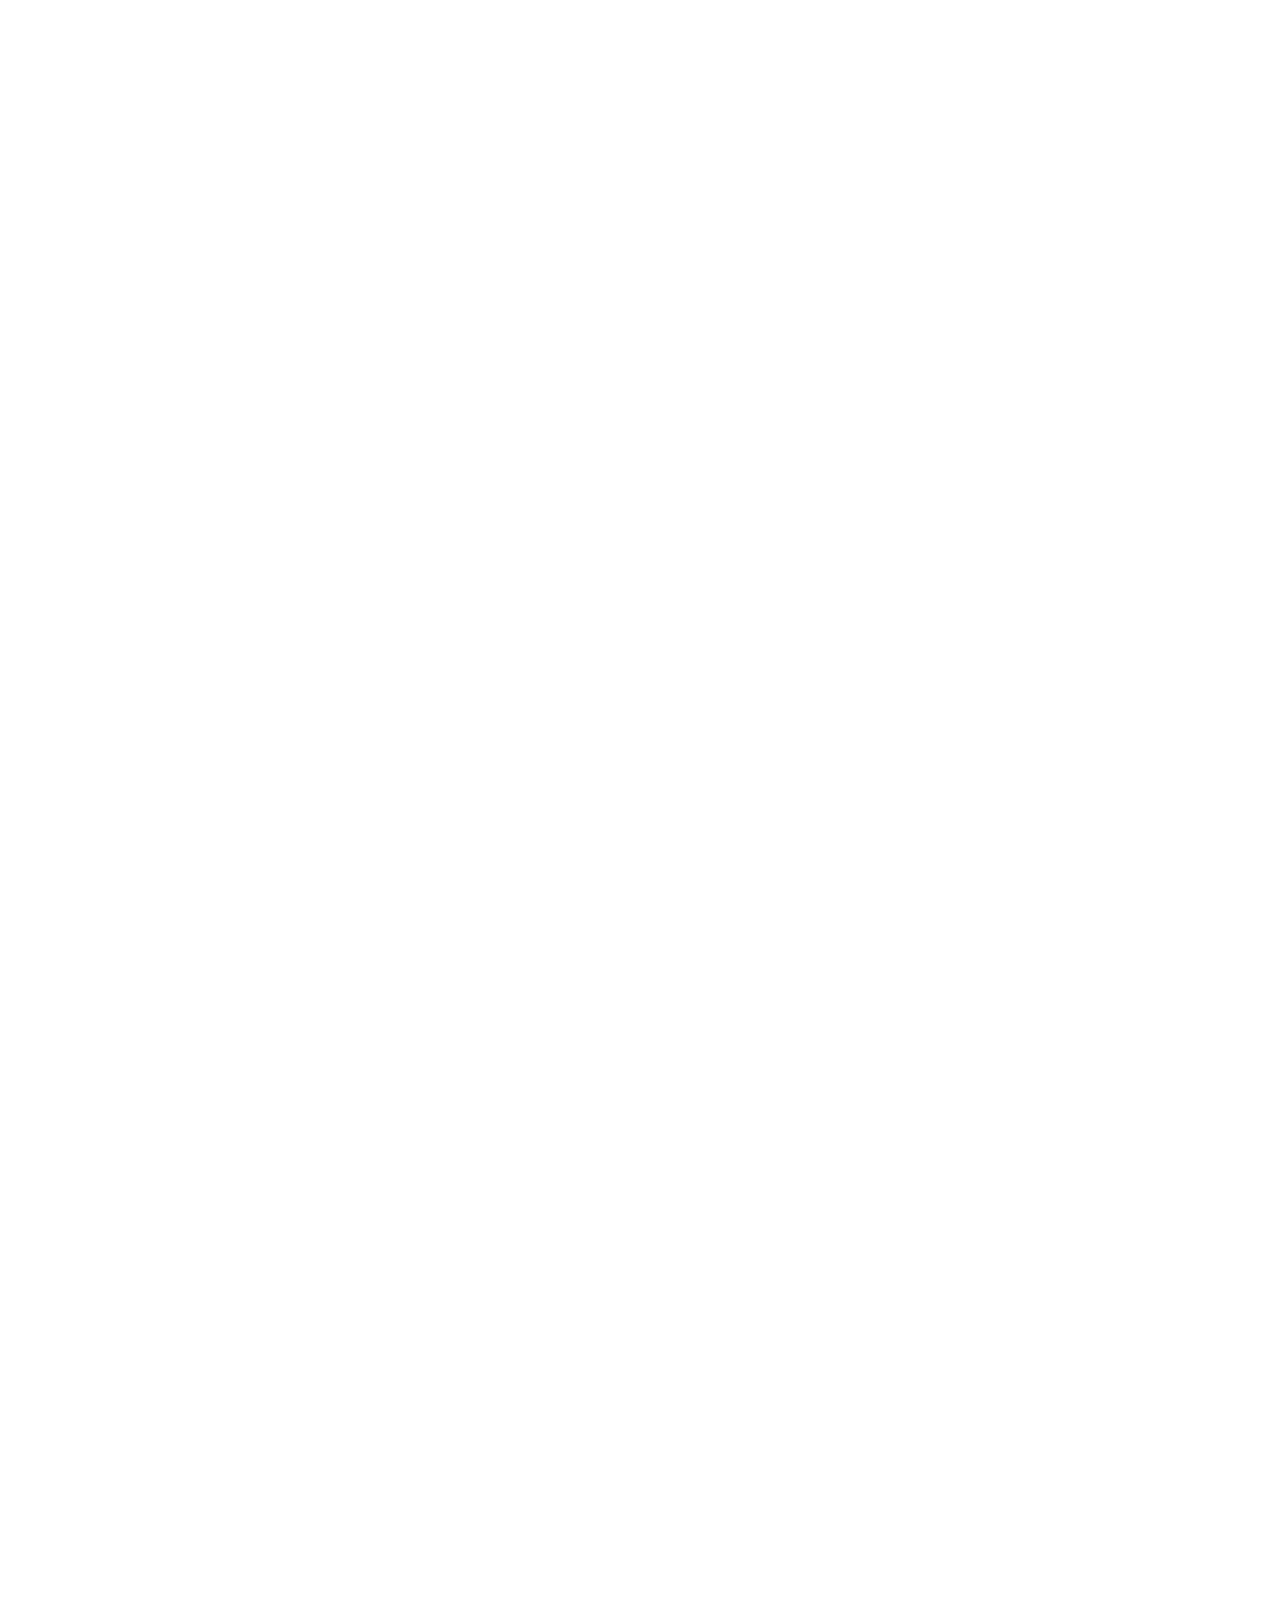
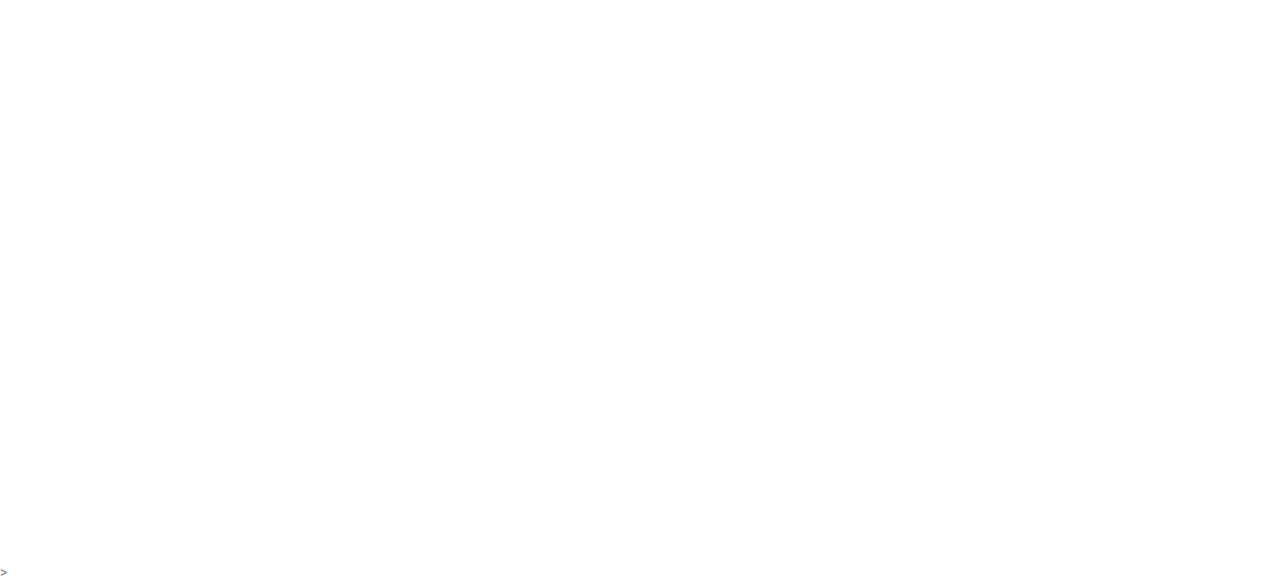
<file: about.html>
<!DOCTYPE html>
<!--[if IE 8 ]><html class="ie" xmlns="http://www.w3.org/1999/xhtml" xml:lang="en-US" lang="en-US"> <![endif]-->
<!--[if (gte IE 9)|!(IE)]><!--><html xmlns="http://www.w3.org/1999/xhtml" xml:lang="en-US" lang="en-US"><!--<![endif]-->

<head>
    <!-- Basic Page Needs -->
    <meta charset="utf-8">
    <!--[if IE]><meta http-equiv='X-UA-Compatible' content='IE=edge,chrome=1'><![endif]-->
    <title>Zitadel Medicals- Medical and Dental Hospital</title>
    <meta name="description" content="Zitadel Medicals and Diagnostics Limited is a full fledged tertiary Health Care center with capacity to deliver complex neurosurgical procedures . We have a range of qualified specialists, doctors, hospitals, health clinics.">
    <meta name="keywords" content="clinic, dentist, doctor, paediatrics, health, hospital, insurance, medical, medicine, patient, pharmacy, rehabilitation, service, surgeon, treatment">
    <meta name="author" content="gunbamz">

    <!-- Mobile Specific Metas -->
    <meta name="viewport" content="width=device-width, initial-scale=1, maximum-scale=1">

    <!-- Normalize CSS resets -->
    <link rel="stylesheet" type="text/css" href="css/normalize.css">

    <!-- Bootstrap core CSS -->
    <link rel="stylesheet" type="text/css" href="css/bootstrap.min.css">
    
    <!-- Theme Style -->
    <link rel="stylesheet" type="text/css" href="css/style.css">
    
    <!-- Responsive -->
    <link rel="stylesheet" type="text/css" href="css/responsive.css">

    <!-- Favicon and touch icons  -->
    <link rel="shortcut icon" href="img/icon/favicon.png">
    <link rel="apple-touch-icon-precomposed" href="apple-touch-icon-158-precomposed.html">

    <!-- HTML5 shim and Respond.js for IE8 support of HTML5 elements and media queries -->
    <!--[if lt IE 9]>
      <script src="https://oss.maxcdn.com/html5shiv/3.7.2/html5shiv.min.js"></script>
      <script src="https://oss.maxcdn.com/respond/1.4.2/respond.min.js"></script>
    <![endif]-->
</head>

<body>
    <div id="page" class="site inner-page about animsition">
        <!-- Header -->
        <div class="header-wrap">
            <header id="header" class="site-header float">
                <div class="main-header">
                    <div class="container">
                        <div class="row">
                            <div class="col-md-12">
                                <div id="logo" class="logo">
                                    <a href="index.html">
                                        <img src="img/logozitt.png" alt="logo" />
                                    </a>
                                </div><!-- /#logo -->
                                <div class="btn-menu"><span></span></div><!-- //mobile menu button -->
                                <nav id="main-nav" class="main-nav">
                                    <ul class="menu">
                                        <li><a href="index.html">Home</a></li>
                                        <li class="active"><a href="about.html">About</a></li>
                                        <li class="has-sub" ><a href="services.html">Services</a>
                                            <ul class="sub-menu">
                                                <li><a href="services.html">Diagnostic</a></li>
                                                <li><a href="services.html">Surgical</a></li>
                                                <li><a href="eye.html">Medical</a></li>
                                                <li><a href="eye.html">Eye and Dental</a></li>
                                                <li><a href="eye.html">Pharmacy</a></li>
                                                 
                                            </ul>
                                        </li>
                                        <li class="has-sub"><a href="departments.html">Departments</a>
                                            <ul class="sub-menu">
                                                <li><a href="departments.html">Family Medicine</a></li>
                                                <li><a href="departments.html">Neurosurgery</a></li>
                                                <li><a href="eye.html">Eye Clinic</a></li> 
                                                <li><a href="eye.html">Dental</a></li>
                                                <li><a href="eye.html">Laboratory</a></li>
                                            </ul>
                                        </li>
                                        <li><a href="contact.html">Contact us</a></li>
                                        <li><a href="gallery.html">Gallery</a></li>
                                    </ul><!-- /.menu -->
                                </nav><!-- /.main-nav -->
                                </nav><!-- /.main-nav -->
                            </div><!-- /.col-md-12 -->
                        </div><!-- /.row -->
                    </div><!-- /.container -->
                </div><!-- /.main-header -->
            </header><!-- /.site-header -->
        </div>

        <!-- Page Title -->
        <div class="page-title">
            <div class="container">
                <div class="row">
                    <div class="col-md-12">
                        <div class="breadcrumbs">
                            <div class="breadcrumb-trail">
                                <a href="index.html">Home</a><span class="sep">/</span>
                                About Us
                            </div>
                        </div>
                    </div><!-- /.col-md-12 -->
                </div><!-- /.row -->
            </div><!-- /.container -->
        </div><!-- /.page-title -->

        <!-- About Content -->
        <div class="roll-section about-page">
            <div class="container">
                <div class="row">
                    <div class="col-md-12">
                        <div class="roll-titlebox text-center">
                            <h2><strong>Our</strong> Centers In Nigeria</h2>
                            <p>Launched in 2014 as a diagnostic center. We currently have three centers across Nigeria: Abuja, Port Harcourt and Uyo </p>
                        </div>
                        <div class="roll-spacer h70"></div>
                        
                        <div class="roll-spacer h45"></div>
                    </div><!-- /.col-md-12 -->
                    <div class="col-md-6">
                        Our experts provide preventive services, accurate diagnosis and outpatient treatments for common and complex disorders across all age group. Your care team may include physicians, surgeons, genetics professionals, physician assistants and advanced practice nurses.
                    </div><!-- /.col-md-6 -->
                    <div class="col-md-6">
                     Providers at ZitadelMedics keep your health information confidential, and encourage you to discuss treatment plans with your primary care team. With your permission, we send your medical information to your primary care or referring doctor, if requested. We works to continually improve quality of care and services.
                    </div><!-- /.col-md-6 -->

                    <div class="col-md-12">
                        <div class="roll-spacer h70 "></div>
                    </div>
                    <div class="col-md-12 ">
                        <div class="roll-spacer h80"></div>
                        <div class="roll-tabs">
                            <ul class="menu-tab clearfix">
                                <li class="active"><a href="#">Why Our Facilities?</a></li>
                                <li><a href="#">Qualified Experts</a></li>
                                <li><a href="#">Quick Access to The Patient</a></li>
                            </ul><!-- /.menu-tab -->
                            <div class="content-tab">
                                <div class="active clearfix">
                                    <p>With the cutting edge facilities available we provides personalized specialty care for clients, with a mission to inspire hope, relieve suffering and advance the science of patient care. We are committed to discouraging medical tourism. Nigerians do not have to travel abroad for complex surgeries</p>
                                </div>
                                <div class="clearfix">
                                    <p>Multi-disciplinary clinics which includes  neurosurgery, family medicine, Obstetrics, gynecology, antenatal, physiotherapy, dental and Ophthalmology. ZitadelMedics is equipped with state-of-arts medical and diagnostic equipments. We are your partner in progressive health care.</p>
                                </div>
                                <div class="clearfix">
                                    <p>Our Women's and Children's clinic provides excellent care in a safe and comfortable environment. General prenatal, delivery and postpartum care, high risk pregnancy, fetal non-stress tests, and on-site Ultrasound scans. </p>
                                </div>
                            </div><!-- /.content-tab -->
                        </div><!-- /.tabs -->
                    </div>
                    
                </div><!-- /.row -->
            </div><!-- /.container -->
        </div><!-- /.about-page -->

        <section class="roll-section partners">
            <div class="container">
                <div class="row">
                    <div class="col-md-12">
                        <div class="roll-titlebox text-center">
                            <h2>Our <strong>Partners</strong></h2>
                            <p>Below are our patners in quality health care delivary. We are strongly committed to effective and mordern approach to medical and surgical management.</p>
                        </div><!-- /.roll-titlebox -->
                        <div class="roll-spacer h70"></div>
                        <div class="roll-clients" data-arrow="false" data-bullet="true" data-item="6">
                            <div class="owl-carousel">
                                <div class="client">
                                    <a href="#"><img src="img/loggos/basscc.png" alt="image"></a>
                                </div>
                                <div class="client">
                                    <a href="#"><img src="img/loggos/welnessmall.png" alt="image"></a>
                                </div>
                                <div class="client">
                                    <a href="#"><img src="img/loggos/obasi.png" alt="image"></a>
                                </div>    
                            </div>
                        </div><!-- /.roll-clients -->
                    </div><!-- /.col-md-12 -->
                </div><!-- /.row -->
            </div><!-- /.container -->
        </section>

        <!-- Footer -->
        <footer id="contact" class="footer">
            <div class="footer-widgets">
                <div class="container">
                    <div class="row">
                        <div class="col-md-3">
                            <aside class="widget widget_text">
                                <img src="img/icon/dresslogo.png" alt="image" width="125">
                                <h2><strong>ABUJA BRANCH</strong></h2>
                                <div class="roll-spacer h15"></div>
                                <div class="roll-spacer h15"></div>
                                <ul class="footer-info">
                                    <li class="address">Plot 417 1st Ave<br>Gwarinpa Estate ABUJA, FCT</li>
                                    <li class="phone">09069550855</li>
                                    <li class="email">info@zitadelmedics.com</li>
                                </ul>
                                <a href="contact.html" class="roll-button size-1"><span>contact us</span></a>
                            </aside>
                        </div><!-- /.col-md-9 -->
                        <div class="col-md-3">
                                <aside class="widget widget_text">
                                    <img src="img/icon/dresslogo.png" alt="image" width="125">
                                    <h2><strong>P. HARCOURT BRANCH</strong></h2>
                                    <div class="roll-spacer h15"></div>
                                    <div class="roll-spacer h15"></div>
                                    <ul class="footer-info">
                                        <li class="address">Plot 58, Prof. Okujagu St.,<br>P. Harcourt, River State.</li>
                                        <li class="phone">07038759990</li>
                                        <li class="email">infoph@zitadelmedics.com</li>
                                    </ul>
                                    <a href="contact-uyo.html" class="roll-button size-1"><span>contact us</span></a> 
                                </aside>
                            </div><!-- /.col-md-9 -->
                            <div class="col-md-3">
                                    <aside class="widget widget_text">
                                        <img src="img/icon/dresslogo.png" alt="image" width="125">
                                        <h2><strong>UYO BRANCH</strong></h2>
                                        <div class="roll-spacer h15"></div>
                                        <div class="roll-spacer h15"></div>
                                        <ul class="footer-info">
                                            <li class="address">60 osongama Road<br> Uyo, Akwa Ibom State.</li>
                                            <li class="phone">07019036625</li>
                                            <li class="email">infouyo@zitadelmedics.com</li>
                                        </ul>
                                        <a href="contact-uyo.html" class="roll-button size-1"><span>contact us</span></a> 
                                    </aside>
                                </div><!-- /.col-md-9 -->
                        <div class="col-md-3">
                            <aside class="widget widget_text">
                                <div class="roll-spacer h15"></div>
                                 <div class="content">
                                    <h2>Office <strong>Hours</strong></h2>
                                    <p>
                                      <strong>Emmergency services: </strong> 24HRS
                                      <div class="roll-spacer h15"></div>
                                      <strong>Clinical services: </strong> 8am - 5pm
                                      <div class="roll-spacer h15"></div>
                                      <strong>Radiology: </strong> 8am - 9pm
                                      <div class="roll-spacer h15"></div>
                                      <strong>Laboratory services: </strong> 24hrs
                                      <div class="roll-spacer h15"></div>
                                      <strong>Dental services: </strong> 8am - 5pm
                                      <div class="roll-spacer h15"></div>
                                      <strong>Eye care: </strong> 8am - 5pm
                                    </p>
                                  </div>
                            </aside>
                        </div><!-- /.col-md-9 -->
                        
                    </div><!-- /.row -->
                </div><!-- /.container -->
            </div>
        </footer><!-- /.footer -->
        <!-- Bottom -->
        <div class="bottom has-socials">
            <div class="container">
                <div class="row">
                    <div class="col-md-12">
                        <ul class="socials">
                            <li><a href="#"><i class="fa fa-twitter"></i></a></li>
                            <li><a href="#"><i class="fa fa-facebook"></i></a></li>
                            <li><a href="#"><i class="fa fa-youtube"></i></a></li>
                            <li><a href="#"><i class="fa fa-linkedin"></i></a></li>
                            <li><a href="#"><i class="fa fa-google-plus"></i></a></li>
                        </ul>
                        ZitadelMedics All Right Reserved Copyright ©2018
                    </div><!-- /.col-md-12 -->
                </div><!-- /.row -->
            </div><!-- /.container -->
        </div><!-- /.bottom -->
    </div><!-- /#page -->>

    <!-- Javascript -->
    <script type="text/javascript" src="js/jquery.min.js"></script>
    <script type="text/javascript" src="js/bootstrap.min.js"></script>
    <script type="text/javascript" src="js/easing.js"></script>
    <script type="text/javascript" src="js/fitvids.js"></script>
    <script type="text/javascript" src="js/matchMedia.js"></script>
    <script type="text/javascript" src="js/jquery.sticky.js"></script>
    <script type="text/javascript" src="js/stellar.js"></script>
    <script type="text/javascript" src="js/waypoints.js"></script>
    <script type="text/javascript" src="js/jquery.animsition.min.js"></script>
    <script type="text/javascript" src="js/jquery.smooth-scroll.js"></script>
    <script type="text/javascript" src="js/owlCarousel.min.js"></script>
    <script type="text/javascript" src="js/jquery.flexslider-min.js"></script>
    <script type="text/javascript" src="js/jquery.cubeportfolio.min.js"></script>
    <script type="text/javascript" src="js/jquery.magnific-popup.min.js"></script>   
    <script type="text/javascript" src="js/progressbar.min.js"></script>
    <script type="text/javascript" src="js/imagesLoaded.min.js"></script>
    <script type="text/javascript" src="js/isotope.min.js"></script>
    <script type="text/javascript" src="js/jquery.validate.js"></script>
    <script type="text/javascript" src="js/main.js"></script>

</body>



</html>
</file>
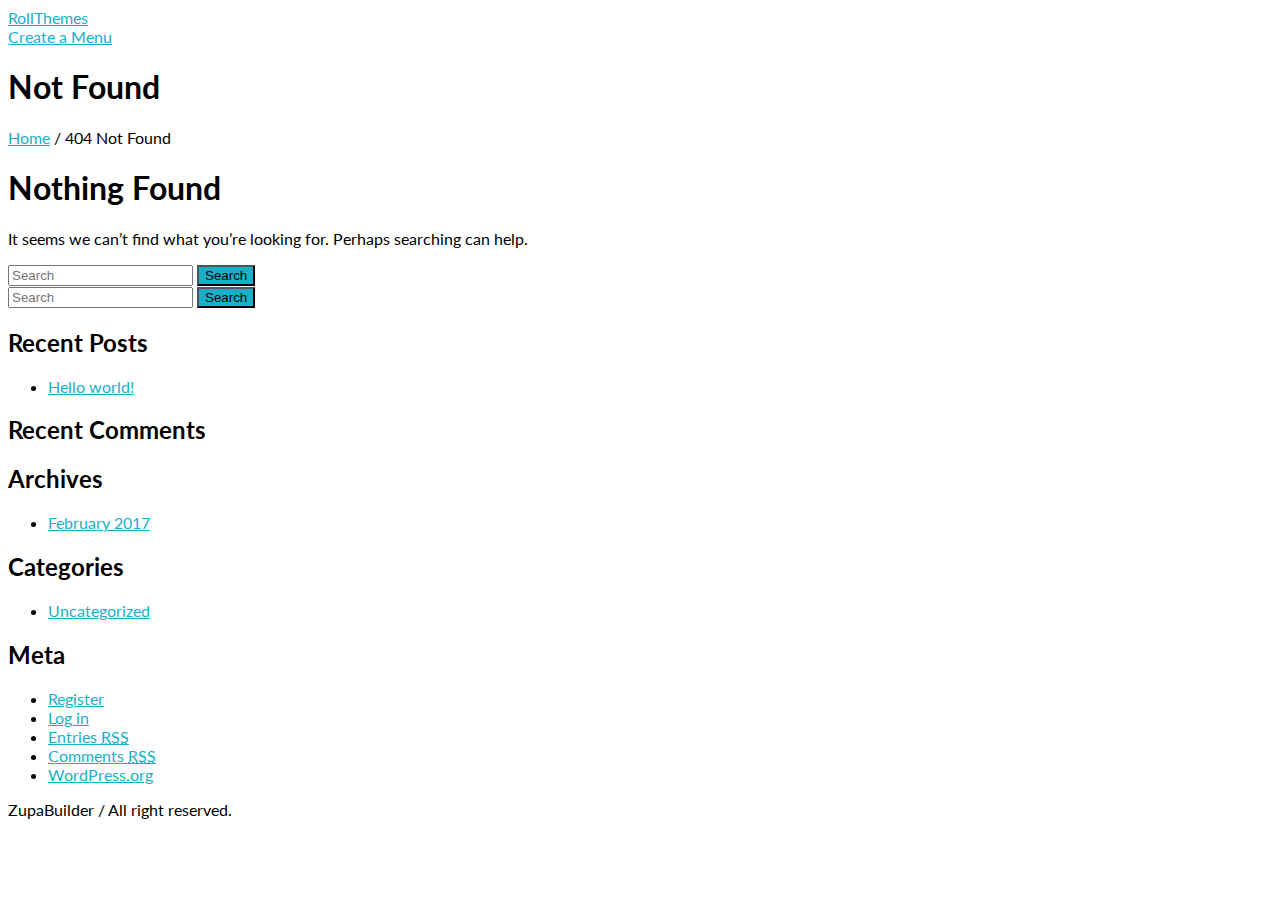
<file: css/grabbing.html>
<!DOCTYPE html>
<html lang="en-US" class="no-js">
<head>
	<meta charset="UTF-8">
	<meta name="viewport" content="width=device-width">
	<link rel="profile" href="http://gmpg.org/xfn/11">
	<link rel="pingback" href="http://rollthemes.com/xmlrpc.php">
	<title>Page not found &#8211; RollThemes</title>
<link rel='dns-prefetch' href='//fonts.googleapis.com' />
<link rel='dns-prefetch' href='//s.w.org' />
<link rel="alternate" type="application/rss+xml" title="RollThemes &raquo; Feed" href="http://rollthemes.com/feed/" />
<link rel="alternate" type="application/rss+xml" title="RollThemes &raquo; Comments Feed" href="http://rollthemes.com/comments/feed/" />
		<script type="text/javascript">
			window._wpemojiSettings = {"baseUrl":"https:\/\/s.w.org\/images\/core\/emoji\/2.2.1\/72x72\/","ext":".png","svgUrl":"https:\/\/s.w.org\/images\/core\/emoji\/2.2.1\/svg\/","svgExt":".svg","source":{"concatemoji":"http:\/\/rollthemes.com\/wp-includes\/js\/wp-emoji-release.min.js?ver=4.7.5"}};
			!function(a,b,c){function d(a){var b,c,d,e,f=String.fromCharCode;if(!k||!k.fillText)return!1;switch(k.clearRect(0,0,j.width,j.height),k.textBaseline="top",k.font="600 32px Arial",a){case"flag":return k.fillText(f(55356,56826,55356,56819),0,0),!(j.toDataURL().length<3e3)&&(k.clearRect(0,0,j.width,j.height),k.fillText(f(55356,57331,65039,8205,55356,57096),0,0),b=j.toDataURL(),k.clearRect(0,0,j.width,j.height),k.fillText(f(55356,57331,55356,57096),0,0),c=j.toDataURL(),b!==c);case"emoji4":return k.fillText(f(55357,56425,55356,57341,8205,55357,56507),0,0),d=j.toDataURL(),k.clearRect(0,0,j.width,j.height),k.fillText(f(55357,56425,55356,57341,55357,56507),0,0),e=j.toDataURL(),d!==e}return!1}function e(a){var c=b.createElement("script");c.src=a,c.defer=c.type="text/javascript",b.getElementsByTagName("head")[0].appendChild(c)}var f,g,h,i,j=b.createElement("canvas"),k=j.getContext&&j.getContext("2d");for(i=Array("flag","emoji4"),c.supports={everything:!0,everythingExceptFlag:!0},h=0;h<i.length;h++)c.supports[i[h]]=d(i[h]),c.supports.everything=c.supports.everything&&c.supports[i[h]],"flag"!==i[h]&&(c.supports.everythingExceptFlag=c.supports.everythingExceptFlag&&c.supports[i[h]]);c.supports.everythingExceptFlag=c.supports.everythingExceptFlag&&!c.supports.flag,c.DOMReady=!1,c.readyCallback=function(){c.DOMReady=!0},c.supports.everything||(g=function(){c.readyCallback()},b.addEventListener?(b.addEventListener("DOMContentLoaded",g,!1),a.addEventListener("load",g,!1)):(a.attachEvent("onload",g),b.attachEvent("onreadystatechange",function(){"complete"===b.readyState&&c.readyCallback()})),f=c.source||{},f.concatemoji?e(f.concatemoji):f.wpemoji&&f.twemoji&&(e(f.twemoji),e(f.wpemoji)))}(window,document,window._wpemojiSettings);
		</script>
		<style type="text/css">
img.wp-smiley,
img.emoji {
	display: inline !important;
	border: none !important;
	box-shadow: none !important;
	height: 1em !important;
	width: 1em !important;
	margin: 0 .07em !important;
	vertical-align: -0.1em !important;
	background: none !important;
	padding: 0 !important;
}
</style>
<link rel='stylesheet' id='bbp-default-css'  href='http://rollthemes.com/wp-content/plugins/bbpress/templates/default/css/bbpress.min.css?ver=2.6-beta-6251' type='text/css' media='screen' />
<link rel='stylesheet' id='wprt-google-font-lato-css'  href='//fonts.googleapis.com/css?family=Lato%3A100%2C200%2C300%2C400%2C500%2C600%2C700%2C800%2C900100italic%2C200italic%2C300italic%2C400italic%2C500italic%2C600italic%2C700italic%2C800italic%2C900italic&#038;subset=latin&#038;ver=4.7.5' type='text/css' media='all' />
<link rel='stylesheet' id='plugins-css'  href='http://rollthemes.com/wp-content/themes/zupabuilder/assets/css/plugins.css?ver=1.0.0' type='text/css' media='all' />
<link rel='stylesheet' id='theme-style-css'  href='http://rollthemes.com/wp-content/themes/zupabuilder/style.css?ver=1.0.0' type='text/css' media='all' />
<script type='text/javascript' src='http://rollthemes.com/wp-includes/js/jquery/jquery.js?ver=1.12.4'></script>
<script type='text/javascript' src='http://rollthemes.com/wp-includes/js/jquery/jquery-migrate.min.js?ver=1.4.1'></script>
<link rel='https://api.w.org/' href='http://rollthemes.com/wp-json/' />
<link rel="EditURI" type="application/rsd+xml" title="RSD" href="http://rollthemes.com/xmlrpc.php?rsd" />
<link rel="wlwmanifest" type="application/wlwmanifest+xml" href="http://rollthemes.com/wp-includes/wlwmanifest.xml" /> 
<meta name="generator" content="WordPress 4.7.5" />
		<style type="text/css">.recentcomments a{display:inline !important;padding:0 !important;margin:0 !important;}</style>
		<style type="text/css">
/*ACCENT COLOR*/a,.text-accent-color,#site-logo .site-logo-text:hover,#site-header .wprt-info >span:before,#site-header .wprt-info .info-i span,#site-header.style-2 #main-nav >ul >li >a:hover,#site-header.style-2 #main-nav >ul >li.current-menu-item >a,#site-header.style-3 #main-nav >ul >li >a:hover,#site-header.style-3 #main-nav >ul >li.current-menu-item >a,#main-nav >ul >li >a:hover,#main-nav >ul >li.current-menu-item >a,#main-nav .sub-menu li a:hover,#main-nav-mobi ul >li >a:hover,.hentry .post-title a:hover,.hentry .post-meta a:hover,.hentry .post-meta .post-categories,.comment-author a:hover,.comment-reply a:hover,.logged-in-as a,.comment-edit-link,#cancel-comment-reply-link,#sidebar .widget ul li a:hover,#footer-widgets .widget ul li a:hover,#sidebar .widget.widget_search .search-form .search-submit:before,#footer-widgets .widget.widget_search .search-form .search-submit:before,#sidebar .widget.widget_search .search-form .search-submit:hover:before,#footer-widgets .widget.widget_search .search-form .search-submit:hover:before,#sidebar .widget.widget_twitter .tweets-slider.grid .cbp-item:before,#footer-widgets .widget.widget_twitter .tweets-slider.grid .cbp-item:before,#sidebar .widget.widget_twitter .tweet-intents a:hover,#footer-widgets .widget.widget_twitter .tweet-intents a:hover,#sidebar .widget.widget_twitter .tweets-slider.slider .tweet-icon,#footer-widgets .widget.widget_twitter .tweets-slider.slider .tweet-icon,#footer-widgets .widget.widget_twitter .timestamp a,#sidebar .widget.widget.widget_information ul li:before,#footer-widgets .widget.widget_information ul li:before,.wprt-testimonials .company,.wprt-testimonials.style-4 .name,.wprt-news .meta a:hover,#project-filter.style-1 .cbp-filter-item:hover,#project-filter.style-1 .cbp-filter-item.cbp-filter-item-active,#projects .project-item.style-5 .categories span,#projects .project-item.style-6 .categories span,#project-filter.style-3 .cbp-filter-item:hover,#project-filter.style-3 .cbp-filter-item.cbp-filter-item-active,.wprt-news.style-5 .post-btn a,#project-filter.style-5 .cbp-filter-item:hover,#projects .project-item.style-8 .categories span,.wprt-project.arrow-style-2 #projects .cbp-nav-next:after,.wprt-project.arrow-style-2 #projects .cbp-nav-prev:after,.wprt-list.accent-color li:before{color:#18afc9}button,input[type="button"],input[type="reset"],input[type="submit"],.hentry .post-item:hover .post-time,.hentry .post-media:hover .post-time,.hentry .post-share a:hover:after,.hentry .post-link a:before,.hentry .post-tags a:hover,#sidebar .widget.widget_socials .socials a:hover:before,#sidebar .widget.widget_nav_menu .menu >li.current_page_item,#footer-widgets .widget.widget_socials .socials a:hover:before,.widget.widget_instagram .instagram-wrap .instagram_badge_image a:hover:after,.widget.widget_flickr .flickr-wrap .flickr_badge_image a:hover:after,#sidebar .widget.widget_tag_cloud .tagcloud a:hover:after,#footer-widgets .widget.widget_tag_cloud .tagcloud a:hover:after,#footer-widgets.style-1 .widget .widget-title >span:after,#footer-widgets.style-2 .widget .widget-title >span:after,#scroll-top:before,.wprt-pagination ul li .page-numbers,.wprt-link.style-1.line-style-1-accent:hover span:after,.wprt-button,.wprt-button.dark:hover,.wprt-button.outline.accent-color:hover,.wprt-toggle.active .toggle-title,.wprt-toggle.style-2 .toggle-title:after,#project-filter.style-3 .cbp-filter-item.cbp-filter-item-active span:after,#projects .project-item .inner:after,#projects .project-item.style-3 .project-image .link,#projects .project-item.style-4 .project-detail:after,#projects .project-item.style-11 .inner:after,#projects .cbp-nav-pagination-active,#testimonials-wrap .cbp-nav-pagination-active,#partner-wrap .cbp-nav-pagination-active,.widget_twitter .cbp-nav-pagination-active,#project-filter.style-2 .cbp-filter-item:hover,#project-filter.style-2 .cbp-filter-item.cbp-filter-item-active,#project-filter.style-5 .cbp-filter-item-active:before,#project-filter.style-6 .cbp-filter-item-active:before,.wprt-testimonials.style-5 .name:before,.wprt-news .post-btn a:hover,.wprt-team .socials li a,.wprt-team.style-2 .socials li.facebook a,.wprt-team.style-2 .socials li.twitter a,.wprt-team.style-2 .socials li.linkedin a,.wprt-team.style-2 .socials li.google-plus a,.wprt-team.style-2 .socials li.envelope a,.vc_tta-color-custom-color .vc_tta-tab.vc_active >a,.blog-slider .cbp-nav-next:hover:before,.blog-slider .cbp-nav-prev:hover:before,.wprt-images-grid .cbp-nav-next:hover:before,.wprt-images-grid .cbp-nav-prev:hover:before,.wprt-galleries.galleries .flex-direction-nav a:hover,#service-wrap .cbp-nav-next:before,#service-wrap .cbp-nav-prev:before,#testimonials-wrap .cbp-nav-next:before,#testimonials-wrap .cbp-nav-prev:before,#projects .cbp-nav-next:before,#projects .cbp-nav-prev:before,#partner-wrap .cbp-nav-next:before,#partner-wrap .cbp-nav-prev:before,.bullet-style-3 #projects .cbp-nav-pagination-active,.bullet-style-3 #testimonials-wrap .cbp-nav-pagination-active,.bullet-style-3 #partner-wrap .cbp-nav-pagination-active{background-color:#18afc9}.wprt-button{border-color:#18afc9}.wprt-button.dark:hover{border-color:#18afc9}.wprt-button.outline.accent-color{border-color:#18afc9}blockquote{border-color:#18afc9}.hentry .post-share a:hover:after{border-color:#18afc9}#sidebar .widget.widget_socials .socials a:hover:before{border-color:#18afc9}#footer-widgets .widget.widget_socials .socials a:hover:before{border-color:#18afc9}#sidebar .widget.widget_tag_cloud .tagcloud a:hover:after{border-color:#18afc9}#footer-widgets .widget.widget_tag_cloud .tagcloud a:hover:after{border-color:#18afc9}.wprt-toggle.active .toggle-title{border-color:#18afc9}.wprt-galleries.galleries #wprt-carousel .slides >li:hover:after{border-color:#18afc9}.bullet-style-3 #projects .cbp-nav-pagination-item{border-color:#18afc9}.bullet-style-3 #testimonials-wrap .cbp-nav-pagination-item{border-color:#18afc9}.bullet-style-3 #partner-wrap .cbp-nav-pagination-item{border-color:#18afc9}.wprt-project.arrow-style-2 #projects .cbp-nav-next:before{border-color:#18afc9}.wprt-project.arrow-style-2 #projects .cbp-nav-prev:before{border-color:#18afc9}/*TYPOGRAPHY*/body{font-family:"Lato"}h1,h2,h3,h4,h5,h6{font-family:"Lato"}/*CUSTOMIZER STYLING*/#top-bar:after{opacity:1}#site-header.style-5:after{opacity:0.5}.front-page #site-header.style-5:after{opacity:0.5}#featured-title .featured-title-heading:after{opacity:1}#featured-title #breadcrumbs .breadcrumbs-inner:after{opacity:1}#site-content{width:70%}
</style></head>

<body class=" sidebar-right site-layout-full-width header-style-1">
<div id="wrapper" style="">
    <div id="page" class="clearfix">
    	<div id="site-header-wrap">
			<!-- Top Bar -->
		    
			<!-- Header -->
			<header id="site-header" class="style-1">
	            <div id="site-header-inner" class="wprt-container">
	            	<div class="wrap-inner">
				        
<div id="site-logo" class="clearfix">
	<div id="site-logo-inner">
					<a href="http://rollthemes.com/" title="RollThemes" rel="home" class="site-logo-text">RollThemes</a>
			</div>
</div><!-- #site-logo -->

<div class="mobile-button"><span></span></div><!-- //mobile menu button -->


<nav id="main-nav" class="main-nav">
	
		<a  class="menu-fallback" href="http://rollthemes.com/wp-admin/nav-menus.php">Create a Menu</a></nav><!-- #main-nav -->


			        </div>
	            </div><!-- /#site-header-inner -->

	            
			</header><!-- /#site-header -->
		</div><!-- /#site-header-wrap -->

		
<div id="featured-title" class="clearfix featured-title-left" style="">
    <div id="featured-title-inner" class="wprt-container clearfix">
        <div class="featured-title-inner-wrap">
                                    <div class="featured-title-heading-wrap">
                            <h1 class="featured-title-heading ">
                                Not Found</h1>
                        </div>
                                            <div id="breadcrumbs">
                            <div class="breadcrumbs-inner">
                                <div class="breadcrumb-trail"><a href="http://rollthemes.com" title="RollThemes" rel="home" class="trail-begin">Home</a> <span class="sep">/</span> <span class="trail-end">404 Not Found</span></div>                            </div>
                        </div>
                            </div>
    </div>
</div><!-- /#featured-title -->

		
        <!-- Main Content -->
        <div id="main-content" class="site-main clearfix" style="">
    <div id="content-wrap" class="wprt-container">
        <div id="site-content" class="site-content clearfix">
            <div id="inner-content" class="inner-content-wrap">
									
<div class="no-results">
	<div class="no-results-title">
		<h1>Nothing Found</h1>
	</div>

	<div class="no-results-content">
					<p>It seems we can&rsquo;t find what you&rsquo;re looking for. Perhaps searching can help.</p>
			<form role="search" method="get" action="http://rollthemes.com/" class="search-form style-1">
	<input type="search" class="search-field" placeholder="Search" value="" name="s" title="Search for:" />
	<button type="submit" class="search-submit" title="Search">Search</button>
</form>
			</div>
</div><!-- /.no-results -->
				            </div><!-- /#inner-content -->
        </div><!-- /#site-content -->
        
        
<div id="sidebar" class="style-1">
	<div id="inner-sidebar" class="inner-content-wrap">
		<section id="search-2" class="widget widget_search"><form role="search" method="get" action="http://rollthemes.com/" class="search-form style-1">
	<input type="search" class="search-field" placeholder="Search" value="" name="s" title="Search for:" />
	<button type="submit" class="search-submit" title="Search">Search</button>
</form>
</section>		<section id="recent-posts-2" class="widget widget_recent_entries">		<h2 class="widget-title"><span>Recent Posts</span></h2>		<ul>
					<li>
				<a href="http://rollthemes.com/2017/02/09/hello-world/">Hello world!</a>
						</li>
				</ul>
		</section>		<section id="recent-comments-2" class="widget widget_recent_comments"><h2 class="widget-title"><span>Recent Comments</span></h2><ul id="recentcomments"></ul></section><section id="archives-2" class="widget widget_archive"><h2 class="widget-title"><span>Archives</span></h2>		<ul>
			<li><a href='http://rollthemes.com/2017/02/'>February 2017</a></li>
		</ul>
		</section><section id="categories-2" class="widget widget_categories"><h2 class="widget-title"><span>Categories</span></h2>		<ul>
	<li class="cat-item cat-item-1"><a href="http://rollthemes.com/category/uncategorized/" >Uncategorized</a>
</li>
		</ul>
</section><section id="meta-2" class="widget widget_meta"><h2 class="widget-title"><span>Meta</span></h2>			<ul>
			<li><a href="http://rollthemes.com/wp-login.php?action=register">Register</a></li>			<li><a href="http://rollthemes.com/wp-login.php">Log in</a></li>
			<li><a href="http://rollthemes.com/feed/">Entries <abbr title="Really Simple Syndication">RSS</abbr></a></li>
			<li><a href="http://rollthemes.com/comments/feed/">Comments <abbr title="Really Simple Syndication">RSS</abbr></a></li>
			<li><a href="https://wordpress.org/" title="Powered by WordPress, state-of-the-art semantic personal publishing platform.">WordPress.org</a></li>			</ul>
			</section>	</div><!-- /#inner-sidebar -->
</div><!-- /#sidebar -->
    </div><!-- /#content-wrap -->
		</div><!-- /.main-content -->

		
<footer id="footer" style="">
<div id="footer-widgets" class="wprt-container style-1">
	<div class="wprt-row  gutter-30">
				<div class="span_1_of_4 col">
					</div>

					<div class="span_1_of_4 col">
							</div>
				
					<div class="span_1_of_4 col">
							</div>
		
					<div class="span_1_of_4 col">
							</div>
		
			</div>
</div>
</footer>		
<div id="bottom" class="clearfix style-1">
<div id="bottom-bar-inner" class="wprt-container">
    <div class="bottom-bar-inner-wrap">
        
<div class="bottom-bar-content">
    
        <div id="copyright">
            ZupaBuilder / All right reserved.        </div><!-- /#copyright -->

    </div><!-- /.bottom-bar-content -->


<div class="bottom-bar-menu">
    </div><!-- /.bottom-bar-menu -->

    </div>
</div>
</div><!-- /#bottom -->
	</div><!-- /#page -->
</div><!-- /#wrapper -->


<a id="scroll-top"></a><script type='text/javascript' src='http://rollthemes.com/wp-content/plugins/bbpress/templates/default/js/editor.min.js?ver=2.6-beta-6251'></script>
<script type='text/javascript' src='http://rollthemes.com/wp-content/themes/zupabuilder/assets/js/plugins.js?ver=1.0.0'></script>
<script type='text/javascript' src='http://rollthemes.com/wp-content/themes/zupabuilder/assets/js/main.js?ver=1.0.0'></script>
<script type='text/javascript' src='http://rollthemes.com/wp-includes/js/wp-embed.min.js?ver=4.7.5'></script>
</body>
</html>
</file>
<file: css/style.css>
@import url("https://fonts.googleapis.com/css?family=Roboto+Slab:100,300,400,400italic,700");
@import url("https://fonts.googleapis.com/css?family=Roboto:300,300italic,400,500,700,700italic");
@import url('animate.css');
@import url('revolution-slider.css');
@import url("animsition.css");
@import url("font-awesome.min.css");
@import url("owl.carousel.css");
@import url("flexslider.css");
@import url("cubeportfolio.min.css");
@import url("magnific-popup.css");
@import url("shortcodes.css");



/*
 * Repeatable Patterns
 * Layout
 * Top
 * Header
 * Revolution Slider
 * Page Title
 * Page Heading
 * Blog
 * Blog Single Post
 * Widgets
 * Blog Masonry
 * Doctors Page
 * Doctor Profile
 * Gallery Single Post
 * About Page
 * Departments Page
 * Timetable Page
 * 404 Page
 * Parallax
 * Footer
 * Bottom
*/

/* Repeatable Patterns
-------------------------------------------------------------- */
* {
  -webkit-box-sizing: border-box;
     -moz-box-sizing: border-box;
          box-sizing: border-box;
}

*:before,
*:after {
  -webkit-box-sizing: border-box;
     -moz-box-sizing: border-box;
          box-sizing: border-box;
}

a {
	color: #005504;
	text-decoration: none;
    -webkit-transition: all ease .238s;
       -moz-transition: all ease .238s;
            transition: all ease .238s;
}

a:hover {
	color: #3c3f46;
	text-decoration: none;
    -webkit-transition: all ease .238s;
       -moz-transition: all ease .238s;
            transition: all ease .238s;
}

a:focus {
	outline: 0;
	text-decoration: none;
}

img {
	max-width: 100%;
	height: auto;
}

textarea:-moz-placeholder,
textarea::-moz-placeholder,
input:-moz-placeholder,
input::-moz-placeholder {
	color: #c2c2c2;
	opacity: 1;
}

input:-ms-input-placeholder {
	color: #c2c2c2;
}

textarea::-webkit-input-placeholder,
input::-webkit-input-placeholder {
	color: #c2c2c2;
}

/* Typography */
body,
button,
input,
select,
textarea {
	font: 14px/24px "Roboto", sans-serif;
	color: #7e8186;
	background-color: #fff;
}

b, strong {
	font-weight: 700;
}

dfn,
cite,
em,
i {
	font-style: italic;
}

.font16 { font-size: 16px; }

.font35 { font-size: 35px; }

blockquote {
	font-family: "Roboto", sans-serif;
	font-size: 20px;
	color: #3c3f46;
	line-height: 30px;
	font-weight: 300;
	padding: 0;
	border: 0;
	font-style: italic;
	padding: 14px 0 45px;
	position: relative;
	margin-bottom: 37px;
}

blockquote.style2 {
	font-size: 16px;
	font-weight: 400;
	line-height: 26px;
	padding: 0 0 0 30px;
}

blockquote.style2:before {
	content: "";
	position: absolute;
	left: 0;
	top: 0;
	width: 2px;
	height: 100%;
	background-color: #115d17;
}

blockquote > p:last-child {
	margin-bottom: 0;
}

blockquote cite {
	position: absolute;
	right: 0;
	bottom: 0;
}

blockquote small {
	font-size: 14px;
}

blockquote em,
blockquote i {
	font-style: normal;
}

blockquote strong,
blockquote b {
	font-weight: 700;
}

blockquote > p:last-child {
	margin-bottom: 0;
}

abbr[title] {
	border-bottom: 1px dotted #c0c0c0;
	cursor: help;
}

mark,
ins {
	background-color: #cef7fb;
	text-decoration: none;
}

sup,
sub {
	font-size: 75%;
	height: 0;
	line-height: 0;
	position: relative;
	vertical-align: baseline;
}

sup {
  top: -6px;
}

sub {
  bottom: -3px;
}

small {
	font-size: 75%;
}

big {
	font-size: 125%;
}

address {
	font-style: italic;
	margin: 0 0 20px;
}

code,
kbd,
tt,
var,
samp,
pre {
	font-family: Inconsolata, monospace;
	-webkit-hyphens: none;
	-moz-hyphens: none;
	-ms-hyphens: none;
	hyphens: none;
}

pre {
    background: #f9f9f9;
    border: 1px solid #e1e1e1;
    border-radius: 0;
    font-family: Consolas, monospace;
    height: auto;
    margin: 0 0 20px;
    overflow-x: auto;
    padding: 20px;
}

h1, h2, h3, h4, h5, h6 {
	font-family: "Roboto Slab", sans-serif;;
	color: #3c3f46;
	font-weight: normal;
	margin: 0 0 17px;
}

h1 {
	font-size: 28px;
	line-height: 36px;
}

h2 {
	font-size: 22px;
	line-height: 30px;
}

h3 {
	font-size: 20px;
	line-height: 28px;
}

h4 {
	font-size: 18px;
	line-height: 26px;
}

h5 {
	font-size: 16px;
	line-height: 24px;
}

h6 {
	font-size: 15px;
	line-height: 23px;
	margin-bottom: 10px;
}

.text-white {
	color: #fff;
}

h1.w300, h2.w300, h3.w300, h4.w300, h5.w300, h6.w300 { font-weight: 300;}

/* Alignments */
.text-center {
	text-align: center;
}

.alignleft {
	display: inline;
	float: left;
	margin-right: 30px;
}

.alignright {
	display: inline;
	float: right;
	margin-right: 30px;
}

.aligncenter {
	display: block;
	margin-right: auto;
	margin-left: auto;
}

/* Elements */
hr {
	background-color: #e1e1e1;
	border: 0;
	height: 1px;
	margin-bottom: 20px;
}

.alert{
	text-align: center;
	padding:10px;
	background:#017504;
	color:#fff;
	margin-bottom:10px;
	display:none;
  }

  .enquiry{
	text-align: center;
	padding:10px;
	background:#ccf9cd;
	color:#fff;
	margin-top:10px;
	display:none;
  }
ul,
ol {
	padding: 0;
	margin: 0 0 30px 25px;
}

ul {
	list-style: disc;
}

ol {
	list-style: decimal;
}

li > ul,
li > ol {
	margin-bottom: 0;
}

::-moz-selection { 
	color: #fff; 
	text-shadow: none; 
	background: #115d17;
}

::-webkit-selection { 
	color: #fff; 
	text-shadow: none; 
	background: #115d17; 
}

::selection { 
	color: #fff; 
	text-shadow: none; 
	background: #06e022; 
}

/* Forms */
button,
input {
	line-height: normal;
}

input,
textarea {
	background-image: -webkit-linear-gradient(rgba(255, 255, 255, 0), rgba(255, 255, 255, 0)); /* Removing the inner shadow on iOS inputs */
}

textarea {
	overflow: auto; /* Removes default vertical scrollbar in IE6/7/8/9 */
	vertical-align: top; /* Improves readability and alignment in all browsers */
}

input[type="checkbox"] {
	display: inline;
}

button,
input[type="button"],
input[type="reset"],
input[type="submit"] {
	line-height: 1;
	cursor: pointer; /* Improves usability and consistency of cursor style between image-type 'input' and others */
	-webkit-appearance: button; /* Corrects inability to style clickable 'input' types in iOS */
	border: 0;
}

input[type="checkbox"],
input[type="radio"] {
	padding: 0; /* Addresses excess padding in IE8/9 */
}

input[type="search"] {
	-webkit-appearance: textfield; /* Addresses appearance set to searchfield in S5, Chrome */
}

input[type="search"]::-webkit-search-decoration { /* Corrects inner padding displayed oddly in S5, Chrome on OSX */
	-webkit-appearance: none;
}

button::-moz-focus-inner,
input::-moz-focus-inner { /* Corrects inner padding and border displayed oddly in FF3/4 www.sitepen.com/blog/2008/05/14/the-devils-in-the-details-fixing-dojos-toolbar-buttons/ */
	border: 0;
	padding: 0;
}

select,
textarea,
input[type="text"],
input[type="password"],
input[type="datetime"],
input[type="datetime-local"],
input[type="date"],
input[type="month"],
input[type="time"],
input[type="week"],
input[type="number"],
input[type="email"],
input[type="url"],
input[type="search"],
input[type="tel"],
input[type="color"],
.uneditable-input {
	width: 100%;
	background-color: #fff;
	border: 1px solid #e1e1e1;
	line-height: 22px;
	width: 100%;
	height: auto;
	padding: 13px 19px;
	margin-bottom: 10px;
	border-radius: 0;
    -webkit-appearance: none;
	text-shadow: none;
	-webkit-box-shadow: none;
	   -moz-box-shadow: none;
		 -o-box-shadow: none;
			box-shadow: none;
	-webkit-box-sizing: border-box;
	   -moz-box-sizing: border-box;
	        box-sizing: border-box;
    -webkit-transition: border ease .238s;
       -moz-transition: border ease .238s;
            transition: border ease .238s;
}

textarea:focus,
input[type="text"]:focus,
input[type="password"]:focus,
input[type="datetime"]:focus,
input[type="datetime-local"]:focus,
input[type="date"]:focus,
input[type="month"]:focus,
input[type="time"]:focus,
input[type="week"]:focus,
input[type="number"]:focus,
input[type="email"]:focus,
input[type="url"]:focus,
input[type="search"]:focus,
input[type="tel"]:focus,
input[type="color"]:focus,
.uneditable-input:focus {
	outline: 0;
	border-color: #7e8186;
	-webkit-box-shadow: none;
	   -moz-box-shadow: none;
			box-shadow: none;
}

button,
input[type="button"],
input[type="reset"],
input[type="submit"] {
	background-color: #115d17;
	color: #fff;
	padding: 18px 35px;
	font-family: "Roboto Slab", sans-serif;
    -webkit-transition: all ease .238s;
       -moz-transition: all ease .238s;
            transition: all ease .238s;
}

button:hover,
input[type="button"]:hover,
input[type="reset"]:hover,
input[type="submit"]:hover {
	background-color: #018e04;
	outline: 0;
}

button:focus,
input[type="button"]:focus,
input[type="reset"]:focus,
input[type="submit"]:focus {
	background-color: #115d17;
	outline: 0;
}

.text-white {
	color: #fff;
}

.animate-scroll {
	-ms-filter: "progid:DXImageTransform.Microsoft.Alpha(Opacity=0)";
	filter: alpha(opacity=0);
	opacity: 0;
}

.animate-scroll.animated {
	-ms-filter: "progid:DXImageTransform.Microsoft.Alpha(Opacity=100)";
	filter: alpha(opacity=100);
	opacity: 1;
}

/* Layout
-------------------------------------------------------------- */
.main-content {
	padding: 100px 0 50px 0;
}

.main-content.has-heading {
	padding: 92px 0 100px;
}

.main-content .sidebar {
	float: right;
	width: 23.076%;
	margin-left: 11.111%;
}

.main-content .content {
	float: left;
	width: 65.811%;
}

.main-content.sidebar-left .sidebar {
	float: left;
	width: 23.076%;
	margin: 0 11.111% 0 0;
}

.main-content.sidebar-left .content {
	float: right;
	width: 65.811%;
}

/* Grid Blog with Sidebar */
.main-content.sidebar-right.type-grid .content,
.main-content.sidebar-left.type-grid .content {
	width: 66%;
}

.main-content.sidebar-left.type-grid .sidebar {
	margin: 0 10.922% 0 0;
}

.main-content.sidebar-right.type-grid .sidebar {
	margin: 0 0 0 10.922%;
}

.main-content.sidebar-left.type-grid .post,
.main-content.sidebar-right.type-grid .post {
	width: 50%;
}

.content-element {
	margin-bottom: 35px;
}

.row .content-element:last-child {
	margin-bottom: 0;
}

.container-fluid.no-padding {
	padding-right: 0;
	padding-left: 0;
}

.container-fluid.no-padding > .row {
	margin-right: 0;
	margin-left: 0;
}

.container-fluid.no-padding .row > [class*='col-'] {
	padding-right: 0;
	padding-left: 0;
}

/* Top
-------------------------------------------------------------- */
.top {
	background-color: #f9f9f9;
	color: #a3a3a3;
	font-family: "Roboto Slab", sans-serif;
}

.top .information {
	display: inline-block;
	float: left;
	line-height: 60px;
}

.top .information ul {
	margin: 0;
}

.top .information ul li {
	float: left;
	list-style: none;
}

.top .information ul li {
	position: relative;
	display: inline-block;
	padding-left: 30px;
    margin-left: 50px;
}

.top .information ul li:first-child {
	margin-left: 0;
}

.top .information ul li:before {
	content: "\f017";
	font-family: "FontAwesome";
	font-size: 14px;
	color: #115d17;	
	position: absolute;
	left: 0;
	top: 0;
}

.top .information ul li.phone:before {
	content: "\f095";
}

.top .language {
	float: right;
	position: relative;
}

.top .language .lang-title {
	padding-left: 32px;
}

.top .language .lang-title:before {
	content: "\f0ac";
	position: absolute;
	left: 0;
	top: 17px;
	font-family: "FontAwesome";
	color: #115d17;
}

.top .language .lang-trigger a {
	line-height: 60px;
	position: relative;
	display: inline-block;
	padding-right: 35px;
}

.top .language .lang-trigger a:after {
	content: "\f107";
	position: absolute;
	right: 17px;
	top: -1px;
	font-family: "FontAwesome";
}

.top .language .lang-list {
	margin: 0;
	list-style: none;
	width: 115px;
	position: absolute;
	right: 0;
	top: 100%;
	z-index: 99998;
	border-top: 1px solid #115d17;
    box-shadow: 0 2px 10px rgba(6, 6, 6, 0.3);
}

.top .language .lang-list.ghost {
	-ms-filter: "progid:DXImageTransform.Microsoft.Alpha(Opacity=0)";
	filter: alpha(opacity=0);
	opacity: 0;
  	visibility: hidden;
    -webkit-transition: all ease .238s;
       -moz-transition: all ease .238s;
            transition: all ease .238s;
    -webkit-transform: translateY(5px);
       -moz-transform: translateY(5px);
            transform: translateY(5px);
}

.top .language .lang-list.human {
	-ms-filter: "progid:DXImageTransform.Microsoft.Alpha(Opacity=100)";
	filter: alpha(opacity=100);
	opacity: 1;
    visibility: visible;
    -webkit-transition: all ease .238s;
       -moz-transition: all ease .238s;
            transition: all ease .238s;
    -webkit-transform: translateY(0px);
       -moz-transform: translateY(0px);
            transform: translateY(0px);
}

.top .language ul li {
	border-top: 1px solid #e1e1e1;
	background-color: #fff;
    -webkit-transition: all ease .238s;
       -moz-transition: all ease .238s;
            transition: all ease .238s;
}

.top .language ul li:first-child {
	border: 0;
}

.top .language ul li a {
	line-height: 50px;
	display: inline-block;
	color: #115d17;
	padding: 0 29px;
}

.top .language ul li:hover {
	background-color: #006ab4;
}

.top .language ul li:hover a {
	color: #fff;
}

/* Cart Top */
.nav-top-cart-wrapper {
	position: relative;
	float: right;
}

.nav-top-cart-wrapper .nav-cart-trigger {
	display: inline-block;
	line-height: 60px;
	color: #fff;
	position: relative;
	width: 40px;
}

.nav-top-cart-wrapper .nav-cart-trigger:before {
    width: 15px;
    height: 15px;
    text-align: center;
    position: absolute;
    display: block;
    line-height: 15px;
    left: 10px;
    top: 9px;
    content: attr(data-content);
    font-size: 9px;
    color: #115d17;
    background-color: #fff;
    -webkit-border-radius: 10px;
       -moz-border-radius: 10px;
            border-radius: 10px;
}

.nav-top-cart-wrapper .nav-cart-trigger:after {
	content: "";
	position: absolute;
	right: 0;
	top: 20px;
	background: url(../img/cart.png) no-repeat center center;
	width: 20px;
	height: 20px;
}

.nav-top-cart-wrapper .nav-shop-cart {
	width: 350px;
	position: absolute;
	top: 100%;
	right: 0;
	z-index: 99999;
	-ms-filter: "progid:DXImageTransform.Microsoft.Alpha(Opacity=0)";
	filter: alpha(opacity=0);
	opacity: 0;
  	visibility: hidden;
    -webkit-transition: all ease .238s;
       -moz-transition: all ease .238s;
            transition: all ease .238s;
    -webkit-transform: translateY(5px);
       -moz-transform: translateY(5px);
            transform: translateY(5px);
}

.nav-top-cart-wrapper:hover .nav-shop-cart {
	-ms-filter: "progid:DXImageTransform.Microsoft.Alpha(Opacity=100)";
	filter: alpha(opacity=100);
	opacity: 1;
    visibility: visible;
    -webkit-transition: all ease .238s;
       -moz-transition: all ease .238s;
            transition: all ease .238s;
    -webkit-transform: translateY(0px);
       -moz-transform: translateY(0px);
            transform: translateY(0px);
}

.nav-shop-cart .content-wrapper {
	background-color: #115d17;
	width: 100%;
	padding: 20px;
    box-shadow: 0 2px 10px rgba(6, 6, 6, 0.3);
}

.nav-shop-cart:not(.no-cart) .no-cart-note {
	display: none;
}

.nav-shop-cart.no-cart .content,
.nav-shop-cart.no-cart .cart-button {
	display: none;
}

.nav-shop-cart.no-cart .no-cart-note {
	padding-top: 50px;
	padding-bottom: 50px;
	text-align: center;
}

.nav-shop-cart.no-cart .no-cart-note p {
	color: #fff;
	margin-bottom: 0;
}

.nav-shop-cart .content .cart-list {
	margin: 0;
	list-style: none;
}

.nav-shop-cart .content .cart-list .cart-item {
	position: relative;
	border-bottom: 1px solid #34c3ff;
	padding-bottom: 20px;
	margin-bottom: 20px;
}

.nav-shop-cart .content .cart-list .cart-item .image {
	width: 60px;
	height: 60px;
	float: left;
	margin-right: 20px;
}

.nav-shop-cart .content .cart-list .cart-item .info {
	overflow: hidden;
	margin-top: 5px;
}

.nav-shop-cart .content .cart-list .cart-item .info p {
	margin: 0;
}

.nav-shop-cart .content .cart-list .cart-item .info .name {
	color: #fff;
}

.nav-shop-cart .content .cart-list .cart-item .info .name:hover {
	color: #3c3f46;
}

.nav-shop-cart .content .cart-list .cart-item .info .price {
	color: #fff;
	padding-top: 2px;
}

.nav-shop-cart .content .cart-list .cart-item {
	position: relative;
}

.nav-shop-cart .content .cart-list .cart-item .remove {
	position: absolute;
	top: 5px;
	right: 0;
}

.nav-shop-cart .content .cart-list .cart-item .remove a {
	color: #006ab4;
}

.nav-shop-cart .content .cart-list .cart-item .remove a:hover {
	color: #fff;
}

.nav-shop-cart .content .cart-button {
	text-align: center;
	padding: 10px 0;
}

/* Top Style 2 */
.top.style2 {
	background-color: #0a8e00;
	color: #fff;
}

.top.style2 .language .lang-title,
.top.style2 .information ul li,
.top.style2 .information ul li {
	padding-left: 0;
}

.top.style2 .language .lang-title:before,
.top.style2 .information ul li:before,
.top.style2 .information ul li.phone:before {
	content: "";
}

.top.style2 .information ul li.phone {
	margin: 0 0 0 18px;
	padding-left: 20px;
}

.top.style2 .information ul li.phone:after {
	content: "";
	width: 1px;
	height: 13px;
	background-color: #fff;
	position: absolute;
	left: 0px;
	top: 23px;
}

.top.style2 .nav-top-cart-wrapper {
	background-color: #0a8e00;
	padding: 0 20px 0 0;
	margin-left: 30px;
}

.top.style2 .nav-top-cart-wrapper .nav-cart-trigger:before {
	left: auto;
	right: -10px;
}

.top.style2 .language .lang-trigger a {
	color: #fff;
}

.top.style2 .language {
	float: left;
}

.top.style2 .information {
	float: right;
}

/* Header
-------------------------------------------------------------- */
.site-header {
	position: relative;
}

.site-header .main-header {
	background-color: #fff;
    -webkit-transition: all ease .238s;
       -moz-transition: all ease .238s;
            transition: all ease .238s;
}

/* Sticky */
.site-header.sticky {
	position: relative;
	width: 100%;
	z-index: 1000;
}

.site-header.float .main-header {
	position: absolute;
	left: 0;
	top: 0;
	z-index: 10000;
	width: 100%;
	background-color: #f9f4f4;
	opacity: 0.9;

}

/* Scrolled */
.site-header.scrolled .main-header {
    box-shadow: 0 2px 4px rgba(6, 6, 6, 0.15);
	background-color: rgba(255,255,255,0.9);
}

.site-header.scrolled .logo a {
    margin: 10px 0;
}

.site-header.scrolled .btn-menu {
	margin: 22px 0;
}

.site-header.scrolled #main-nav {
	padding: 0;
}

.site-header.scrolled #main-nav > ul > li > a {
    height: 63px;
    line-height: 63px;
}

/* Center */
.site-header.center .logo {
	float: none;
	text-align: center;
}

.site-header.center #main-nav {
	float: none;
	text-align: center;
}

.site-header.center .logo a {
	margin-top: 50px;
}

/* One Page */
.one-page .main-header {
	padding: 0;
}

.one-page .site-header.scrolled .main-header {
	padding: 0;
}

/* Inner pages */
.inner-page .header-wrap {
	height: 200px;
	background: url(../img/bgeye.png) no-repeat center center;
}

.inner-page.about .header-wrap {
	background: url(../img/bgeye.png) no-repeat center center;
}

.inner-page.gal .header-wrap {
	background: url(../img/bgeye.png) no-repeat center center;
}

.inner-page.contact .header-wrap {
	background: url(../img/bgeye.png) no-repeat center center;
}

.inner-page.shop .header-wrap {
	background: url(../img/bgeye.png) no-repeat center center;
}

.inner-page .header-wrap.style2 {
	height: auto;
	background-color: #fff;
	background-image: none;
}

.main-header .logo {
	float: left;
}

.main-header .logo a {
	margin-top: 29px;
	display: inline-block;
	height: 43px;
	line-height: 43px;
	width: auto;
}

.main-header .logo a img {
    height: auto;
    max-height: 100%;
}

#main-nav {
	float: right;
}

#main-nav ul {
	margin: 0;
}

#main-nav ul li {
	position: relative;
	list-style: none;
}

#main-nav > ul > li {
	display: inline-block;
	padding: 0 13px;
}

#main-nav > ul > li > a {
	position: relative;
    color: #7e8186;
	display: inline-block;
    font-family: "Roboto Slab", sans-serif;
    font-size: 16px;
	line-height: 100px;
}

#main-nav > ul > li > a:hover,
#main-nav > ul > li.active > a {
	color: #00a859;
}

#main-nav ul li ul {
	z-index: 99999;
	width: 200px;
	position: absolute;
	top: 100%;
	left: 0;
	background-color: #fff;
	text-align: left;
	margin-left: -16px;
	-ms-filter: "progid:DXImageTransform.Microsoft.Alpha(Opacity=0)";
	filter: alpha(opacity=0);
	opacity: 0;
  	visibility: hidden;
    box-shadow: 0 2px 10px rgba(6, 6, 6, 0.3);
    -webkit-transition: all ease .238s;
       -moz-transition: all ease .238s;
            transition: all ease .238s;
    -webkit-transform: translateY(5px);
       -moz-transform: translateY(5px);
            transform: translateY(5px);
}

#main-nav ul li ul:before {
	content: "";
	position: absolute;
	left: 0;
	top: -1px;
	width: 100%;
	height: 1px;
	background-color: #115d17;
}

#main-nav ul li ul li ul {
	width: 200px;
	left: 100%;
	top: 0;
	margin-left: 0;
    -webkit-transition: all ease .238s;
       -moz-transition: all ease .238s;
            transition: all ease .238s;
    -webkit-transform: translateX(5px);
       -moz-transform: translateX(5px);
            transform: translateX(5px);
}

#main-nav ul.sub-menu li.has-sub:after {
	content: "\f105";
	font-family: "FontAwesome";
	position: absolute;
    right: 14px;
    top: 12px;
    -webkit-transition: color ease .238s;
       -moz-transition: color ease .238s;
            transition: color ease .238s;
}

#main-nav li:hover > ul {
	-ms-filter: "progid:DXImageTransform.Microsoft.Alpha(Opacity=100)";
	filter: alpha(opacity=100);
	opacity: 1;
    visibility: visible;
    -webkit-transition: all ease .238s;
       -moz-transition: all ease .238s;
            transition: all ease .238s;
    -webkit-transform: translateX(0px);
       -moz-transform: translateX(0px);
            transform: translateX(0px);
}

#main-nav .sub-menu li a {
    font-family: "Roboto Slab", sans-serif;
	color: #115d17;
	display: block;
	padding: 0 29px;
	line-height: 50px;
	border-top: 1px solid #e5e5e5;
    -webkit-transition: all ease .238s;
       -moz-transition: all ease .238s;
            transition: all ease .238s;
}

#main-nav .sub-menu li:first-child > a {
	border-top: 0;
}

#main-nav .sub-menu li:hover > a {
	color: #fff;
	background-color: #115d17;
}

#main-nav .sub-menu li:hover:after {
	color: #fff;
}

/* Right Menu */
#main-nav > ul > li.right-menu > ul {
	left: auto;
    right: -16px;
    text-align: right;
}

#main-nav > ul > li.right-menu > ul li ul {
	left: auto;
	right: 100%;
}

#main-nav > ul > li.right-menu li.has-sub:after {
	content: "\f104";
    right: auto;
    left: 14px;
    top: 12px;
}

/* Mobile Navigation */
#main-nav-mobi {
	display: block;
	margin: 0 auto;
	width: 100%;
	position: absolute;
	left: 0;
	top: 100%;
	z-index: 999999;
	background-color: #333;
	opacity: 0.8;
}

#main-nav-mobi ul {
	display: block;
	list-style: none;
	margin: 0;
	padding: 0;
}

#main-nav-mobi ul li {
	margin:0;
	position: relative;
	text-align: center;
	cursor: pointer;
}

#main-nav-mobi ul > li > a {
    color: #aaa;
    display: inline-block;
    font-size: 18px;
    line-height: 60px;
    text-decoration: none;
}

#main-nav-mobi ul > li > ul > li > a {
	padding: 0 38px 0 0;
}

#main-nav-mobi ul.sub-menu {
	top: 100%;
	left: 0;
	z-index: 999999;
	position: relative;
}

#main-nav-mobi > ul > li > ul > li {
	background-color: #444;
}

#main-nav-mobi > ul > li > ul > li > ul > li {
	background-color: #555;
}

#main-nav-mobi > ul > li > ul > li > ul > li > ul > li {
	background-color: #666;
}

#main-nav-mobi ul.sub-menu > li > a {
	display: block;
	text-decoration: none;
	padding: 0 60px;
    -webkit-transition: all ease .238s;
       -moz-transition: all ease .238s;
            transition: all ease .238s;
}

#main-nav-mobi > ul > li > ul > li:first-child a {
	border-top: none;
}

#main-nav-mobi ul.sub-menu > li > a:hover,
#main-nav-mobi > ul > li > ul > li.active > a {
	color: #fff;
}

/* Mobile Navigation Arrows */
.btn-submenu {
    cursor: pointer;
    display: inline-block;
    font-family: "FontAwesome";
    font-size: 20px;
    line-height: 57px;
    position: absolute;
    right: 0;
    text-align: center;
    top: 3px;
    width: 60px;
}

.btn-submenu:before {
	content: "\f105";
	color: #aaa;
}

.btn-submenu.active:before {
	content: "\f107";
}

/* Menu Button */
.btn-menu {
	display: none;
	float: right;
	position: relative;
	background: transparent;
	cursor: pointer;
	margin: 40px 0;
	width: 26px;
	height: 16px;
    -webkit-transition: all ease .238s;
       -moz-transition: all ease .238s;
            transition: all ease .238s;
}

.btn-menu:before,
.btn-menu:after, 
.btn-menu span {
	background-color: #222;
    -webkit-transition: all ease .238s;
       -moz-transition: all ease .238s;
            transition: all ease .238s;
}

.btn-menu:before,
.btn-menu:after {
	content: '';
	position: absolute;
	top: 0;
	height: 2px;
	width: 100%;
	left: 0;
	top: 50%;
	-webkit-transform-origin: 50% 50%;
	    -ms-transform-origin: 50% 50%;
	        transform-origin: 50% 50%;
}

.btn-menu span {
	position: absolute;
	width: 100%;
	height: 2px;
	left: 0;
	top: 50%;
	overflow: hidden;
	text-indent: 200%;
}

.btn-menu:before {
	-webkit-transform: translate3d(0, -7px, 0);
	        transform: translate3d(0, -7px, 0);
}

.btn-menu:after {
	-webkit-transform: translate3d(0, 7px, 0);
            transform: translate3d(0, 7px, 0);
}

.btn-menu.active span {
	opacity: 0;
}

.btn-menu.active:before {
	-webkit-transform: rotate3d(0, 0, 1, 45deg);
            transform: rotate3d(0, 0, 1, 45deg);
}

.btn-menu.active:after {
	-webkit-transform: rotate3d(0, 0, 1, -45deg);
            transform: rotate3d(0, 0, 1, -45deg);
}

/* Revolution Slider
-------------------------------------------------------------- */
.main-slider .roll-banner-h1,
.main-slider .roll-banner-h2,
.main-slider .roll-banner-h3 {
	font-family: "Roboto Slab", sans-serif;
	font-weight: 300;
	color: #12bf08;
}

.main-slider .roll-banner-h1 { font-size: 50px; }
.main-slider .roll-banner-h2 { font-size: 36px; }
.main-slider .roll-banner-h3 { font-size: 25px; }

.main-slider .roll-banner-h1 strong,
.main-slider .roll-banner-h2 strong,
.main-slider .roll-banner-h3 strong {
	font-weight: 700 !important;
}

.main-slider .roll-banner-h1.text-white, 
.main-slider .roll-banner-h2.text-white,
.main-slider .roll-banner-h3.text-white,
.main-slider .roll-banner-p.text-white { color: #fff; text-shadow: 0px 1px 2px rgba(0,0,0,0.3);}

.main-slider .roll-banner-h1.white-bg { background-color: #fff; color: #115d17; padding: 27px 20px 36px; } 
.main-slider .roll-banner-h2.white-bg { background-color: #fff; color: #115d17; padding: 20px; }
.main-slider .roll-banner-h3.white-bg { background-color: #fff; color: #115d17; padding: 18px 20px; }
.main-slider .roll-banner-p.white-bg { background-color: #fff; color: #115d17; padding: 18px }

.main-slider .roll-banner-h1.color-bg { background-color: #006ab4; color: #fff; padding: 22px 20px 36px; }
.main-slider .roll-banner-h2.color-bg { background-color: #006ab4; color: #fff; padding: 20px; }
.main-slider .roll-banner-h3.color-bg { background-color: #006ab4; color: #fff; padding: 18px 20px; }
.main-slider .roll-banner-p.color-bg { background-color: #006ab4; color: #fff; padding: 18px }

.main-slider .roll-banner-p.size-2 {
	font-size: 16px;
}

.main-slider .roll-btn {
	font-family: "Roboto Slab", sans-serif;
	background-color: #115d18;
	color: #fff;
	padding: 15px 70px;
    transition: all ease .238s !important;
}

.main-slider .roll-btn:hover {
    background-color: #06310a;
    color: #fff;
}

.main-slider .roll-btn.color2 {
	background-color: #006ab4;
}

.main-slider .roll-btn.border {
	background-color: transparent;
	border: 1px solid #fff;
	color: #fff;
}

.main-slider .roll-btn.border:hover {
	background-color: #fff;
	color: #115d17;
}

.main-slider .roll-btn.color2:hover {
	background-color: #115d17;
}

.main-slider .tp-bannertimer {
	background: url(../img/slides/timer.png);
}

/* Arrows */
.main-slider .tparrows {
	background-color: #e6eaf3;
    transition: all ease .238s !important;
}

.main-slider .tparrows:hover {
	background-color: #115d17;
    transition: all ease .238s !important;
}

.main-slider .tparrows:before {
	font-size: 13px;
	line-height: 42px;
}

/* Page Title
-------------------------------------------------------------- */
.page-title {
	font-family: "Roboto Slab", sans-serif;
	color: #fff;
    background-color: #f9f9f9;
    padding: 13px 0;
    text-align: center;
}

.page-title .breadcrumbs {
	color: #005504;
	background-color: transparent;
	font-size: 14px;
    padding: 0;
    margin: 0;
}

.page-title .breadcrumbs a {
	color: #7e8186;
}

.page-title .breadcrumbs a:hover {
	color: #005504;
}

.page-title .breadcrumbs .sep {
	color: #7e8186;
	padding: 0 5px;
}


.page-title.style2 {
	padding: 82px 0;
	text-align: left;
}

.page-title.style2 h1 {
	font-size: 40px;
	color: #005504;
	margin: 0;
}

.page-title.style2 .breadcrumbs{
	text-align: right;
}

/* Page Heading
-------------------------------------------------------------- */
.page-heading {
	text-align: center;
	margin-bottom: 73px;
}

.page-heading h3 {
	font-size: 22px;
	line-height: 30px;
	font-weight: 300;
	margin: 0 0 17px;
}

.page-heading p {
	font-size: 16px;
	line-height: 26px;
	max-width: 515px;
	margin: 0 auto;
}

/* Blog
-------------------------------------------------------------- */
.post {
	margin-bottom: 80px;
}

.post .post-media {
	margin-bottom: 24px;
}

.post .post-title {
	font-size: 25px;
	line-height: 33px;
	font-weight: 700;
	margin-bottom: 17px;
}

.post .post-title a {
	color: #3c3f46;
}

.post .post-title a:hover {
	color: #005504;
}

.post .post-meta {
	font-size: 12px;
	font-weight: 300;
	margin-bottom: 28px;
	color: #9aa1ac;
}

.post .post-meta span {
	display: inline-block;
	position: relative;
	padding-left: 9px;
	padding-right: 1px;
}

.post .post-meta span:first-child {
	padding-left: 0;
}

.post .post-meta span:before {
	content: "/";
	line-height: 24px;
	position: absolute;
	left: 0;
	top: 0;
}

.post .post-meta span:first-child:before {
	content: "";
}

.post .post-meta a {
	color: #9aa1ac;
}

.post .post-meta a:hover {
	color: #115d17;	
}

.post .more-link {
	display: block;
	margin-top: 42px;
	overflow: hidden;
}

.post-sumary p {
	margin: 0;
}

.post .more-link a {
    background-color: #115d17;
    font-family: "Roboto Slab", sans-serif;
    color: #fff;
    display: inline-block;
    padding: 13px 65px;
    outline: none;
}

.post .more-link a:hover {
	background-color: #006ab4;
}

/* Pagination */
.pagination {
	margin: 20px 0 0;
	text-align: center;
	width: 100%;
}

.pagination .page-numbers {
	background-color: #fff;
	display: inline-block;
	width: 50px;
	height: 50px;
	text-align: center;
	line-height: 50px;
	color: #115d17;
	margin-right: 6px;
	border: 1px solid #e1e1e1;
	font-family: "Roboto Slab", sans-serif;
}

.pagination .page-numbers.current,
.pagination .page-numbers:hover {
	background-color: #115d17;
	color: #fff;
	border-color: #115d17;
}

.pagination .page-numbers.next,
.pagination .page-numbers.prev {
	margin: 0;
}

.pagination .page-numbers.prev {
	float: left;
}

.pagination .page-numbers.next {
	float: right;
}

/* Blog Single Post
-------------------------------------------------------------- */
.single-post .post-entry p,
.single-doctor .detail p {
	margin: 0 0 24px;
}

.single-post .post-author {
	position: relative;
	background-color: #115d17;
	padding: 30px 30px 60px 30px;
	margin-top: 40px;
}

.single-post .post-author .avatar {
	width: 100px;
	float: left;
	margin-right: 30px;
}

.single-post .post-author .info h5 {
	font-size: 18px;
	line-height: 26px;
	color: #fefefe;
	margin: 0 0 8px;
}

.single-post .post-author .info p {
	color: #fff;
	margin: 0;
}

.single-post .post-author .socials {
	position: absolute;
	left: 0;
	bottom: -25px;
	width: 100%;
	text-align: center;
	margin: 0;
}

.single-post .post-author .socials li {
	display: inline-block;
	margin-left: 7px;
}

.single-post .post-author .socials li:first-child {
	margin: 0;
}

.single-post .post-author .socials li a {
	display: inline-block;
	font-size: 18px;
	color: #fff;
	width: 50px;
	height: 50px;
	border: 2px solid #fff;
	text-align: center;
	line-height: 48px;
	background-color: #115d17;
    -webkit-border-radius: 30px;
       -moz-border-radius: 30px;
            border-radius: 30px;
}

.single-post .post-author .socials li a:hover,
.single-post .post-author .socials li.hover a {
	background-color: #006ab4;	
}

/* Comment List */
.bypostauthor {
	display: block;
}

.comments-area {
	margin-top: 83px;
}

.comments-area ol.comment-list,
.comments-area ul.children {
	list-style: none;
	margin-left: 0;
}

.comments-area ol.comment-list > .comment {
	border-top: 1px solid #e1e1e1;
	padding-top: 40px;
	margin-top: 40px;
}

.comments-area ol.comment-list > .comment:first-child {
	border: 0;
	padding: 0;
	margin: 0;
}

.comment-title,
.comment-reply-title {
	font-size: 20px;
	font-weight: 300;
	margin-bottom: 23px;
}

.comment_wrap {
	margin-bottom: 27px;
}

.comment_wrap .gravatar {
	width: 80px;
	float: left;
	margin: 5px 30px 0 0;
}

.comment_wrap .comment_content {
	overflow: hidden;
	min-height: 93px;
}

.comment_wrap .comment_text p {
	margin-bottom: 0;
}

.comment_wrap .comment_author {
	font-size: 16px;
	color: #3c3f46;
	font-weight: 700;
	font-style: normal;
	font-family: "Roboto Slab", sans-serif;
	display: inline-block;
	margin: 0;
}

.comment_wrap .comment_meta {
	margin-bottom: 7px;
}

.comment_wrap .comment_reply {
	float: right;
	position: relative;
}

.comment_wrap .comment_time {
	font-size: 12px;
	font-weight: 300;
	padding-left: 6px;
}

.comment_wrap .comment_reply a {
	font-weight: 700;
	font-style: italic;
	color: #115d17;
}

.comment_wrap .comment_reply a:hover {
	color: #3c3f46;
}

.comments-area .comment-list ul.children {
	margin-left: 110px;
}

/* Comment Form */
.comment-respond {
	margin-top: 63px;
}

.comment-respond .comment-form {
	padding-top: 18px;
}

.comment-respond .name-container,
.comment-respond .email-container {
	width: 48.051%;
	float: left;
	margin-right: 3.896%;
}

.comment-respond .message-container {
	width: 48.051%;
}

.comment-respond fieldset input,
.comment-respond fieldset textarea {
	width: 100%;
}

.comment-respond fieldset textarea {
	height: 110px;
	margin-bottom: 22px;
}

.comment-respond .form-submit {
	text-align: center;
	margin: 0;
}

.comment-respond .form-submit input {
	width: 100%;
	padding: 18px 0;
}


.comment-respond .form-submit input:hover {
	background-color: #006ab4;
}

/* Widgets
-------------------------------------------------------------- */
.widget {
	margin-top: 55px;
}

.widget:first-child {
	margin-top: 0;
}

.widget-title {
	font-size: 16px;
	font-weight: 300;
	line-height: 24px;
	margin: 0 0 26px;
}

.widget ul {
	margin: 0;
}

.widget ul li {
	list-style: none;
	border-top: 1px solid #e5e5e5;
	padding: 12px 0;
}

.widget ul li:first-child {
	border: 0;
}

.widget ul li a {
	color: #7e8186;
}

.widget ul li a:hover {
	color: #115d17;
}

/* Widget Search */
.widget_search .search-form {
	position: relative;
}

.widget_search label {
	display: block;
	margin: 0;
	font-weight: normal;
}

.widget_search .search-field {
	padding-left: 0;
	margin: 0 0 0;
	border: 0;
	border-bottom: 1px solid #e1e1e1;
}

.widget_search .search-submit {
	font-family: "FontAwesome";
	font-size: 14px;
	font-weight: normal;
	color: #115d17;
	background-color: transparent;
	padding: 0;
	width: 16px;
	height: 48px;
	position: absolute;
	right: 0;
	top: 0;
}

.widget_search .search-submit:hover {
	background-color: transparent;
}

/* Widget categories */
.widget_categories .cat-item.hover a,
.widget_categories .cat-item.hover span {
	color: #006ab4;
}

/* Widget Tags */
.widget_tag_cloud .tagcloud {
	display: block;
	margin-top: 44px;
}

.widget_tag_cloud .tagcloud a {
	font-size: 12px;
	display: inline-block;
	padding: 2px 16px;
	border: 1px solid #e1e1e1;
	color: #979797;
	margin: 0 7px 10px 0;
}

.widget_tag_cloud .tagcloud a:hover,
.widget_tag_cloud .tagcloud a.hover {
	background-color: #006ab4;
	border-color: #006ab4;
	color: #fff;
}

/* Widget Instagram */
.widget_instagram {
	max-width: 270px;
}

.widget_instagram ul {
	margin: 0 -1.5px;
	padding: 18px 0;
}

.widget_instagram ul li {
	border: 0;
	padding: 0;
	width: 33.333%;
	float: left;
}

.widget_instagram ul li .thumb {
	padding: 0 1.5px;
	margin-bottom: 3px;
}

/* Widget Open Hours */
.widget_opening_hours {
    background-color: #067702;
    padding: 24px 0 0;
}

.widget_opening_hours .widget-title {
    font-size: 20px;
    text-align: center;
    color: #fff;
    margin-bottom: 25px;
}

.widget_opening_hours ul {
    margin: 0;
    color: #fff;
}

.widget_opening_hours ul li {
    line-height: 50px;
    background-color: #45d442;
    border-top: 1px solid #0fee69;
    padding: 0;
}

.widget_opening_hours ul li:first-child {
    border: 0;
}

.widget_opening_hours .dh {
    padding: 0 20px;
}

.widget_opening_hours .dh > span {
    float: right;
}

.widget_opening_hours .dh > span:first-child {
    float: left;
}

.widget_opening_hours .helpline {
	color: #fff;
	font-family: "Roboto Slab", sans-serif;
	font-size: 22px;
	font-weight: 700;
	text-align: center;
	padding: 27px 0;
}

.widget_opening_hours .helpline span:first-child {
	font-family: "Roboto", sans-serif;
	font-size: 14px;
	font-weight: 400;
	display: block;
}

/* Widget Doctor Table */
.widget_doctor_table {
	background-color: #45d442;
	padding: 25px 20px 30px;
	text-align: center;
}

.widget_doctor_table .widget-title {
	font-size: 20px;
	color: #fff;
	margin: 0 0 22px;
}

.widget_doctor_table p {
	color: #fff;
	margin: 0 0 22px;
}

.widget_doctor_table .roll-button {
	border: 1px solid #fff;
	background-color: transparent;
}

.widget_doctor_table .roll-button:hover {
	background-color: #115d17;
	color: #fff;
}

/* Blog Masonry
-------------------------------------------------------------- */
.post-masonry {
	margin: 0 -15px;
}

.post-masonry .post {
	width: 33.333%;
	height: auto;
	padding: 0 15px;
	margin-bottom: 50px;
}

.post-masonry.col4 .post {
	width: 25%;
}

.post-masonry .post .post-title {
	font-size: 18px;
	line-height: 25px;
	margin-bottom: 10px;
}

.post-masonry .post .more-link a {
    padding: 6px 40px 5px;
    font-size: 10px;
}

.post-masonry .post .post-meta {
	margin-bottom: 8px;
}

.post-masonry .post .more-link {
	margin-top: 22px;
}

.post-masonry .post.format-quote blockquote {
	font-size: 14px;
	line-height: 24px;
	color: #fff;
	background-color: #115d17;
	padding: 35px 20px 70px;
	margin: 0 0 13px;
	position: relative;
}

.post-masonry .post.format-quote blockquote cite {
	font-size: 20px;
	font-family: "Roboto", sans-serif;
	font-weight: 700;
	font-style: italic;
	position: absolute;
	right: 23px;
	bottom: 35px;
}

.post-masonry .post.format-quote .post-meta {
	margin: 0;
}

.post-masonry .post.format-quote {
	margin-bottom: 42px;
}

.post-masonry .blog-grid-video {
	position: relative;	
}

.post-masonry .blog-grid-video .blog-grid-video-player {
    text-align: center;
    position: absolute;
    top: 50%;
    left: 0;
    right: 0;
    -webkit-transform: translate3d(0,-50%,0);
       -moz-transform: translate3d(0,-50%,0);
            transform: translate3d(0,-50%,0);
}

.blog-grid .more-post {
	margin-top: 50px;
	text-align: center;
}

/* Doctors Page
-------------------------------------------------------------- */
.roll-section.doctors-page {
    padding: 94px 0 64px;
}

/* Doctor Profile
-------------------------------------------------------------- */
.main-content.single-doctor {
	padding: 100px 0 90px;
}

.main-content.single-doctor .dr-contact {
	float: left;
	width: 31.623%;
}

.main-content.single-doctor .dr-content {
	float: right;
	width: 57.264%;
	margin-left: 11.111%;
}

.dr-contact .thumb {
	position: relative;
	margin-bottom: 65px;
}

.dr-contact .socials {
	position: absolute;
	left: 0;
	bottom: -20px;
	text-align: center;
	width: 100%;
}

.dr-contact .socials ul {
	margin: 0;
	list-style: none;
}

.dr-contact .socials ul li {
    display: inline-block;
}

.dr-contact .socials ul li a {
    display: inline-block;
    width: 40px;
    height: 40px;
    line-height: 42px;
    margin: 0 3px;
    color: #fff;
    background-color: #115d17;
    -webkit-border-radius: 20px;
       -moz-border-radius: 20px;
            border-radius: 20px;
}

.dr-contact .socials ul li a:hover {
    background-color: #006ab4;
}

.dr-contact h4 {
	font-size: 18px;
	font-weight: 700;
	margin: 0 0 16px;
}

.dr-contact .working-hours {
	list-style: none;
	margin: 0;
}

.dr-contact .working-hours li {
    line-height: 30px;
}

.dr-contact .working-hours li:first-child {
    border: 0;
}

.dr-contact .working-hours .dh > span {
    float: right;
}

.dr-contact .working-hours .dh > span:first-child {
    float: left;
}

.dr-content .name {
	font-size: 22px;
	color: #115d17;
	font-weight: 700;
	margin: -6px 0 8px;
}

.dr-content .position {
	color: #3c3f46;
	margin-bottom: 40px;
}

/* Gallery Single Post
-------------------------------------------------------------- */
.main-content.single-gallery {
	padding: 100px 0;
}

.main-content.single-gallery .gallery-desc {
	float: right;
	width: 23.076%;
	margin-left: 2.564%;
}

.main-content.single-gallery .gallery-img {
	float: left;
	width: 74.358%;
}

.gallery-desc ul {
	list-style: none;
	margin: 22px 0 0;
	padding: 22px 0 0;
	border-top: 1px solid #e1e1e1;
}

.gallery-desc ul li {
    line-height: 30px;
}

.gallery-desc ul li:first-child {
    border: 0;
}

.gallery-desc ul .dh > span {
    float: right;
    color: #115d17;
}

.gallery-desc ul .dh > span:first-child {
    float: left;
    color: #3c3f46;
}

.gallery-desc .socials {
	text-align: center;
}

.gallery-desc .socials ul {
	margin: 20px 0 0;
	padding: 30px 0 0;
	list-style: none;
}

.gallery-desc .socials ul li {
    display: inline-block;
}

.gallery-desc .socials ul li a {
    display: inline-block;
    width: 40px;
    height: 40px;
    line-height: 42px;
    margin: 0 3px;
    color: #fff;
    background-color: #115d17;
    -webkit-border-radius: 20px;
       -moz-border-radius: 20px;
            border-radius: 20px;
}

.gallery-desc .socials ul li a:hover {
    background-color: #006ab4;
}

/* About Page
-------------------------------------------------------------- */
.roll-section.about-page {
    padding: 94px 0 74px;
}

/* Departments Page
-------------------------------------------------------------- */
.departments-list .dpt-toggle {
	margin: 0;
	border: 0;
	padding: 0;
}

.departments-list .dpt-toggle .toggle-title {
	padding: 11px 0;
	border-bottom: 1px solid #e1e1e1;
	color: #005504;
    font-size: 16px;
	margin: 0;
	cursor: pointer;
	position: relative;
}

.departments-list .dpt-toggle .toggle-title:after {
	content: "\f067";
	font-family: "FontAwesome";
	font-size: 14px;
	position: absolute;
	right: 0;
	top: 12px;
	font-weight: 400;
}

.departments-list .dpt-toggle.active .toggle-title:after {
	content: "\f068";
	right: 20px;
}

.departments-list .dpt-toggle.active .toggle-title {
	background-color: #005504;
	border-color: #005504;
	color: #fff;
	padding-left: 20px;
}

.departments-list .dpt-toggle:first-child .toggle-title {
	border-top: 1px solid #e1e1e1;
}

.departments-list .dpt-toggle .toggle-title:before {
	content: "";
}

.departments-list .dpt-toggle .toggle-content {
	padding: 0;
}

.departments-list .tabs .menu-tab,
.departments-list .item-list,
.departments-list .doctors-list,
.departments-list .doctors-list .dr-info .detail {
	margin: 0;
	list-style: none;
}

.departments-list .tabs .menu-tab {
	border-bottom: 1px solid #e1e1e1;
	margin-bottom: 45px;
}

.departments-list .tabs .menu-tab li {
	float: left;
	padding: 0 15px;
	margin-right: 0;
}

.departments-list .tabs .menu-tab li a {
	border: 0;
	padding: 0;
	padding: 25px 0;
	position: relative;
	display: inline-block;
	color: #3c3f46;
    font-family: "Roboto Slab", sans-serif;
    font-size: 16px;
}

.departments-list .tabs .menu-tab li:first-child {
	padding-left: 0;
}

.departments-list .tabs .menu-tab li.active a:after {
	content: "";
	width: 100%;
	height: 2px;
	background-color: #005504;
	position: absolute;
	left: 0;
	bottom: 0;
}

.departments-list .tabs .content-tab {
	padding-bottom: 42px;
	border-bottom: 1px solid #e1e1e1;
}

.departments-list .tabs .content-tab p {
	margin-bottom: 24px;
}

.departments-list .item-list li {
	float: left;
	width: 42.528%;
	margin-right: 14.942%;
	border-bottom: 1px solid #e1e1e1;
	line-height: 52px;
	font-size: 16px;
}

.departments-list .item-list li > span.price {
	float: right;
}

.departments-list .item-list li.last {
	margin-right: 0;
}

.departments-list .links {
	font-family: "Roboto Slab", sans-serif;
	position: relative;
	display: inline-block;
	padding-right: 22px;
	margin-top: 20px;
}

.departments-list .links:after {
	content: "\f105";
	font-family: "FontAwesome";
	position: absolute;
	right: 0;
	top: 0;
}

.departments-list .doctors-list > li {
	margin-top: 50px;
}

.departments-list .doctors-list > li:first-child {
	margin-top: 0;
}

.departments-list .doctors-list .detail li {
	padding: 23px 0;
	border-top: 1px solid #e1e1e1;
	overflow: hidden;
}

.departments-list .doctors-list li:first-child {
	border-top: 0;
}

.departments-list .doctors-list .dr-thumb {
	width: 270px;
	height: 270px;
	float: left;
	margin-right: 30px;
}

.departments-list .doctors-list .dr-info {
	overflow: hidden;
}

.departments-list .doctors-list .dr-info .name {
	font-size: 18px;
	font-weight: 700;
	margin: -5px 0 0;
}

.departments-list .doctors-list .dr-info .title {
	display: inline-block;
	width: 22.807%;
	float: left;
}

.departments-list .doctors-list .dr-info .detail .title + span {
	display: inline-block;
	float: left;
	overflow: hidden;
	width: 77.192%;
}

.departments-list .doctors-list .dr-info .detail li.detail-links span {
	margin-left: 50px;
}

.departments-list .doctors-list .dr-info .detail li.detail-links span:first-child {
	margin-left: 0;
}

.departments-list .doctors-list .dr-info .detail li.detail-links .links {
	margin-top: 0;
}

/* Timetable Page
-------------------------------------------------------------- */
.departments-nav {
	float: right;
	position: relative;
	width: 270px;
}

.departments-nav > span {
	display: block;
	border-bottom: 1px solid #e1e1e1;
	line-height: 48px;
	margin-bottom: 10px;
	position: relative;
	cursor: pointer;
}

.departments-nav > span:after {
	position: absolute;
	right: 0;
	top: 0;
	content: "\f107";
	font-family: "FontAwesome";
	color: #005504;
}

.departments-nav > ul {
	position: absolute;
	right: 0;
	top: 100%;
	z-index: 30;
	list-style: none;
	margin: 0;
	background-color: #fff;
	border: 1px solid #005504;
	width: 270px;
	opacity: 1;
	padding: 0 14px;
    box-shadow: 0 2px 10px rgba(6, 6, 6, 0.3);
}

.departments-nav:hover > ul {
	opacity: 1;
}

.departments-nav > ul li {
	line-height: 50px;
	border-top: 1px solid #e1e1e1;
	padding: 0 5px;
}

.departments-nav > ul li:first-child {
	border-top: 0;
}

.departments-nav > ul li a {
	color: #7e8186;
}

.departments-nav > ul li a:hover {
	color: #005504;
}

.department-wrap {
	clear: right;
	padding-top: 15px;
}

.timetable {
	width: 100%;
	font-size: 12px;
	background-color: #f5f5f5;
}

.timetable th,
.timetable td:first-child {
	text-align: center;
	vertical-align: middle;
}

.timetable th, .timetable td {
	width: 12.5%;
	padding: 20px 10px 20px 20px;
}

.timetable th {
	font-size: 16px;
	color: #7e8186;
	font-weight: 400;
	background-color: #fff;
}

.timetable td {
    border: 1px solid #fff;
	vertical-align: middle;
}

.timetable .event {
	line-height: 18px;
	color: #fff;
	background-color:#115d17 ;
}

.timetable .event:hover {
	background-color: #006ab4;
}

/* TimeTable Responsive */
.timetable.small {
	display: none;
	background-color: #fff;
	font-size: 13px;
}

.timetable.small h3 {
	font-size: 18px;
}

.timetable.small ul {
	list-style: none;
	margin-bottom: 25px;
}

.timetable.small ul li {
	line-height: 30px;
	padding-left: 10px;
	position: relative;
}

.timetable.small ul li:before {
	content: "\f105";
	font-family: "FontAwesome";
	color: #115d17;
	position: absolute;
	left: -5px;
	top: 0;
}

/* 404 Page
-------------------------------------------------------------- */
.page-404 .main-content {
	background: #f9f9f9 url(../img/bg-404.jpg) center top;
	text-align: center;
}

.content-404 {
	margin: 320px 0 82px;
}

.content-404 h1 {
	font-size: 22px;
	font-family: "Roboto", sans-serif;
	margin-bottom: 12px;
}

.content-404 p {
	max-width: 550px;
	font-size: 16px;
	line-height: 26px;
	margin: 0 auto 73px;
}

/* Parallax
-------------------------------------------------------------- */
.roll-section.piecharts {
	background:url(../img/bg-section-2.jpg) center center;
}

.roll-section.piecharts2 {
	background:url(../img/bg-section-5.jpg) center center;
}

.background-overlay-color:before {
	position: absolute;
	top: 0;
	right: 0;
	bottom: 0;
	left: 0;
	background: rgba(15,172,238,.65);
	content: " ";
	width: 100%;
	height: 100%;
	z-index: 0;
}

/* Footer
-------------------------------------------------------------- */
.footer {
	background-color: #f9f9f9;
	padding: 90px 0 122px;
}

.footer.style2 {
	background: url(../img/bg-footer.jpg) center center;
	padding: 94px 0 82px;
}

.footer-widgets .widget-title {
	font-size: 18px;
	margin: 4px 0 24px 0;
}

.footer-widgets .footer-info {
	margin: 2px 0 0 5px;
}

.footer-widgets .footer-info li {
	position: relative;
	padding: 0 0 17px 30px;
	border: 0;
}

.footer-widgets .footer-info li:before {
	content: "\f041";
	font-family: "FontAwesome";
	color: #0d590f;
	position: absolute;
	left: 1px;
	top: 0;
}

.footer-widgets .footer-info li.phone:before {
	content: "\f095";
}

.footer-widgets .footer-info li.email:before {
	content: "\f003";
}

/* Widget News */
.widget_news ul li {
	padding: 0;
	border: 0;
	margin-top: 15px;
}

.widget_news .thumb {
	width: 70px;
	float: left;
	margin: 4px 30px 0 0;
}

.widget_news .content {
	overflow: hidden;
}

.widget_news .content h3 {
	font-size: 16px;
	line-height: normal;
	font-weight: 700;
	margin: 0 0 4px;
}

.widget_news .content h3 a {
	color: #3c3f46;
}

.widget_news .content h3 a:hover {
	color: #115d17;
}

.widget_news .content .meta {
	font-size: 10px;
	line-height: normal;
	color: #9aa1ac;
	margin-bottom: 1px;
}

/* Widget Tweets */
.widget_tweets ul li {
	padding: 0 0 7px 42px;
	position: relative;
	border: 0;
	margin-top: 22px;
}

.widget_tweets ul li:before {
	content: "\f099";
	font-family: "FontAwesome";
	font-size: 20px;
	color: #115d17;
	position: absolute;
	left: 0;
	top: 0;
}

.widget_tweets ul li a {
	color: #115d17;
}

.widget_tweets ul li a:hover {
	color: #3c3f46;
}

.widget_tweets ul li .author {
	font-weight: 700;
}

/* Widget Instagram (footer) */
.footer .widget_instagram ul {
	padding: 4px 0;
}

.footer .widget_instagram ul {
    margin: 0 -7.5px;
}

.footer .widget_instagram ul li .thumb {
	padding: 0 7.5px;
	margin-bottom: 15px;
}

.widget_instagram ul li .thumb span {
	display: inline-block;
	position: relative;
}

.widget_instagram ul li .thumb span:before {
	content: "";
	position: absolute;
	left: 0;
	top: 0;
	width: 100%;
	height: 100%;
	border-width: 2px;
	border-style: solid;
	border-color: transparent;
    -webkit-transition: all ease .238s;
       -moz-transition: all ease .238s;
            transition: all ease .238s;
}

.widget_instagram ul li .thumb span:hover:before {
	border-color: #006ab4;
}

/* Bottom
-------------------------------------------------------------- */
.bottom {
	text-align: center;
	padding: 42px 0;
	background-color: #fff;
}

.bottom.has-socials {
	padding: 76px 0 42px;	
}

.bottom .socials {
	position: absolute;
	left: 0;
	top: -106px;
	width: 100%;
	text-align: center;
	margin: 0;
}

.bottom .socials li {
	display: inline-block;
	margin-left: 7px;
}

.bottom .socials li:first-child {
	margin: 0;
}

.bottom .socials li a {
	display: inline-block;
	font-size: 18px;
	color: #fff;
	width: 60px;
	height: 60px;
	text-align: center;
	line-height: 60px;
	background-color: #0d590f;
    -webkit-border-radius: 30px;
       -moz-border-radius: 30px;
            border-radius: 30px;
}

.bottom .socials li a:hover,
.bottom .socials li.hover a {
	background-color: #018e04;	
}
</file>
<file: css/responsive.css>
/* Media Queries
-------------------------------------------------------------- */
@media only screen and (min-width: 1930px) {
	.parallax {
		background-size: cover;
	}
}

@media only screen and (min-width: 1200px) {
	.container {
		width: 1200px;
	}
}

@media only screen and (min-width: 992px) {
	.roll-spacer.hide-on-desktop {
		height: 0 !important;
	}
}

@media only screen and (min-width: 992px) and (max-width: 1199px) {
	.post-masonry.col4 .post {
		width: 33.333%;
	}

	.widget_opening_hours .dh {
		padding: 0 10px;
	}
}

@media only screen and (max-width: 1199px) {
	.product-option .cart-button {
		display: block;
	}

	.product-option .cart-button a {
		margin: 20px 0 0;
	}

	.product-share {
		margin-top: 40px;
	}

	.product-share ul {
		margin: 10px 0 0;
	}

	.roll-clients.style2 .owl-controls .owl-buttons div.owl-next {
		right: -20px;
		background-color: transparent;
		color: #0facee;
	}

	.roll-clients.style2 .owl-controls .owl-buttons div.owl-prev {
		left: -20px;
		background-color: transparent;
		color: #0facee;
	}
}

/* Smaller than standard 992 */
@media only screen and (max-width: 991px) {
	.btn-menu {
		display: block;
	}

	#main-nav,
	.top .information {
		display: none;
	}

	.site-header.center .logo {
		float: left;
	}

	.site-header.center #main-nav {
		float: right;
		text-align: center;
	}

	.site-header.center .logo a {
		margin-top: 29px;
	}

	.top .language {
		float: left;
	}

	.page-title.style2 {
		padding: 60px 0;
	}

	.page-title.style2 h1 {
		font-size: 35px;
		margin-bottom: 5px;
	}

	.page-title.style2 .breadcrumbs {
		text-align: left;
	}

	.roll-news .post-sumary .thumb {
		width: 150px;
	}

	.roll-phone-form .input-wrap.phone input {
		font-size: 22px;
	}

	.roll-contact-box .phone {
	    font-size: 60px;
	    line-height: 65px;
	}

	.main-content.single-doctor .dr-content {
		float: right;
		width: 58.375%;
		margin-left: 10%;
	}

	.main-content.single-gallery .gallery-desc {
		width: 37%;
		margin-left: 3%;
	}

	.main-content.single-gallery .gallery-img {
		width: 60%;
	}

	/* Blog */
	.main-content .content,
	.main-content .sidebar,
	.main-content.sidebar-left .content,
	.main-content.sidebar-left .sidebar,
	.main-content.sidebar-right.type-grid .content,
	.main-content.sidebar-left.type-grid .content {
		width: 100%;
		float: none;
		margin: 0;
	}

	.main-content.sidebar-left .sidebar,
	.main-content.sidebar-right .sidebar,
	.main-content.sidebar-left.type-grid .sidebar,
	.main-content.sidebar-right.type-grid .sidebar {
		margin: 50px 0 0;
	}

	.footer-widgets .widget {
		margin-bottom: 55px;
	}

	.footer-widgets .widget.widget_instagram {
		margin-bottom: 0;
	}

	.main-content .sidebar .widget:last-child {
		margin-bottom: 0;
	}

	.post-masonry.col4 .post {
		width: 33.333%;
	}

	.product-listing .product {
		margin-bottom: 50px;
	}

	.departments-list {
		margin-bottom: 50px;
	}

	.timetable th, .timetable td {
		padding: 5px 5px 10px 10px;
	}
}

/* All Mobile Sizes */
@media only screen and (max-width: 767px) {
	.roll-spacer.h60,
	.roll-spacer.h65,
	.roll-spacer.h70,
	.roll-spacer.h75,
	.roll-spacer.h80,
	.roll-spacer.h85,
	.roll-spacer.h90,
	.roll-spacer.h95,
	.roll-spacer.h100 {
		height: 50px;
	}

	.roll-section,
	.roll-section.about-page,
	.roll-section.doctors-page,
	.main-content.single-doctor,
	.main-content.single-gallery,
	.main-content,
	.main-content.has-heading,
	.footer {
		padding: 50px 0;
	}

	.page-title.style2 {
		padding: 50px 0;
	}

	.page-title.style2 h1 {
		font-size: 28px;
		margin-bottom: 5px;
	}

	.roll-button,
	.post .more-link a {
		padding: 11px 55px;
	}

	.roll-opening-hours {
		padding: 50px 0 55px;
	}

	.roll-news .post-sumary {
		width: 100%;
	}

	.roll-news .post-sumary .thumb {
		width: 180px;
	}

	.roll-news .post-sumary .content {
		overflow: hidden;
	}

	.roll-news .post-sumary .meta {
		margin-bottom: 4px;
	}

	.roll-news .post-sumary p {
		margin-bottom: 22px;
	}

	.roll-news.style2 .post-sumary {
		width: 100%;
		margin-bottom: 30px;
	}

	.roll-news.style2 .post-sumary .thumb img {
		width: 100%;
		height: auto;
	}

	.roll-phone-form .input-wrap.phone {
		width: 100%;
		margin-right: 0;
	}

	.roll-phone-form .send-wrap {
		width: 100%;
		float: left;
	}

	.roll-contact-box .phone {
	    font-size: 38px;
	    line-height: 46px;
	    margin: 0 0 4px;
	}
	
	.roll-contact-box .email,
	.roll-contact-box .address {
		font-size: 14px;
		line-height: 24px;
	}

	.dr-contact .thumb {
		margin-bottom: 45px;
	}

	.roll-tabs .menu-tab li {
	    width: 100%;
	    margin-bottom: 1px;
	}

	.roll-tabs .content-tab {
	    margin-top: 0;
	}

	.roll-doctor .thumb img {
		width: 100%;
	}

	.main-content.single-doctor .dr-contact,
	.main-content.single-doctor .dr-content {
		width: 100%;
		margin: 0;
		float: none;
	}

	.main-content.single-doctor .dr-content {
		margin-top: 40px;
	}

	.dr-content .position {
		margin-bottom: 20px;
	}

	.dr-contact .thumb img {
		width: 100%;
	}

	.inner-page .header-wrap {
		height: 120px;
	}

	.page-heading {
		margin-bottom: 50px;
	}

	.main-content.single-gallery .gallery-desc,
	.main-content.single-gallery .gallery-img {
		width: 100%;
		float: none;
		margin: 0;
	}

	.main-content.single-gallery .gallery-slider {
		margin-bottom: 30px;
	}

	.post {
		margin-bottom: 50px;
	}

	.post-masonry .post,
	.post-masonry.col4 .post {
		width: 50%;
	}

	.blog-grid .more-post {
		margin-top: 30px;
	}

	.widget {
		margin-top: 40px;
	}

	.footer-widgets .widget {
		margin-bottom: 40px;
	}

	.widget-title {
		margin-bottom: 20px;
	}

	.widget_instagram ul {
		padding: 12px 0 0;
	}

	.widget_tag_cloud .tagcloud {
		margin-top: 35px;
	}

	.comment-respond .name-container,
	.comment-respond .email-container,
	.comment-respond .message-container {
		width: 100%;
		float: none;
		margin: 0;
	}

	.product-listing {
		margin: 0 -15px;
	}

	.product-listing.list {
		margin: 0;
	}

	.product-listing .product {
		width: 50%;
	}

	.product-listing.list .product .item-image {
		max-width: 150px;
	}

	.product-listing .item-image img {
		width: 100%;
	}

	.product-listing.list .price {
		position: static;
		margin-top: 4px;
	}

	.product-listing.list .product .price del {
		padding-left: 0;
	}

	.product-detail h1 {
		position: static;
		margin: 0 0 10px;
	}

	.product-detail .star-ratings {
		margin-bottom: 25px;
	}

	.shop-description {
		margin-top: 50px;
	}

	.shop-list-button a.clear-btn,
	.shop-list-button .update-btn {
		display: none;
	}

	.shop-cart-coupon,
	.shop-shipping,
	.shop-cart-total {
		margin-top: 40px;
	}

	.departments-list .tabs .menu-tab {
		margin-bottom: 30px;
	}

	.departments-list .tabs .menu-tab li {
		padding: 0 10px;
	}

	.departments-list .tabs .menu-tab li a {
	    padding: 20px 0;
	    font-size: 14px;
	}

	.departments-list .item-list li {
		width: 100%;
		float: none;
		margin: 0;
		line-height: 44px;
	}

	.departments-list .doctors-list .dr-thumb {
		float: none;
		margin: 0 0 30px;
	}

	.departments-list .doctors-list .dr-info .title {
		width: 100%;
		float: none;
	}

	.departments-list .doctors-list > li {
		margin-top: 30px;
	}

	.departments-list .doctors-list .dr-info .detail li.detail-links span {
		display: block;
		margin: 0;
	}

	.departments-nav {
		float: none;
	}

	.timetable {
		display: none;
	}

	.timetable.small {
		display: block;
	}
}

/* Mobile Portrait Size */
@media only screen and (max-width: 479px) {
	.roll-spacer.h30,
	.roll-spacer.h35,
	.roll-spacer.h40 {
		height: 20px;
	}

	.roll-spacer.h60,
	.roll-spacer.h65,
	.roll-spacer.h70,
	.roll-spacer.h75,
	.roll-spacer.h80,
	.roll-spacer.h85,
	.roll-spacer.h90,
	.roll-spacer.h95,
	.roll-spacer.h100 {
		height: 30px;
	}

	.roll-section,
	.roll-section.about-page,
	.roll-section.doctors-page,
	.main-content.single-doctor,
	.main-content.single-gallery,
	.main-content,
	.main-content.has-heading,
	.footer {
		padding: 40px 0;
	}

	.main-header .logo a {
		margin-top: 20px;
	}

	.btn-menu {
		margin: 30px 0;
	}

	.one-page .main-header {
		padding: 0;
	}

	.site-header.scrolled .btn-menu {
		margin: 16px 0;
	}

	.nav-top-cart-wrapper .nav-shop-cart {
		width: 250px;
	}

	.page-title.style2 {
		padding: 35px 0;
	}

	.roll-news .post-sumary .thumb {
		width: 100px;
	}

	.roll-opening-hours .dh {
		padding: 0 30px;
	}

	.roll-contact-box .phone {
	    font-size: 24px;
	    line-height: 30px;
	    margin: 0;
	}

	.roll-contact-box .email {
		display: none;
	}

	.roll-contact-form .form-left,
	.roll-contact-form .form-right {
		width: 100%;
		float: none;
		margin: 0;
	}

	#gallery-v1-filter .cbp-filter-item {
		height: 40px;
		line-height: 40px;
	}

	.widget,
	.page-heading {
		margin-bottom: 30px;
	}

	.post .post-title {
		font-size: 20px;
		line-height: 28px;
	}

	.post .post-meta {
		margin-bottom: 18px;
	}

	.post .more-link {
		margin-top: 34px;
	}

	.post-masonry .post,
	.post-masonry.col4 .post,
	.main-content.sidebar-left.type-grid .post,
	.main-content.sidebar-right.type-grid .post {
		width: 100%;
	}

	.blog-grid .more-post {
		margin-top: 0;
	}

	.pagination {
		margin-top: 0;
	}

	.pagination .page-numbers {
		width: 40px;
		height: 40px;
		line-height: 40px;
	}

	.pagination .page-numbers.next,
	.pagination .page-numbers.prev {
		display: none;
	}

	.single-post .post-author .socials li {
		margin-left: 3px;
	}

	.single-post .post-author .socials li a {
		width: 45px;
		height: 45px;
		line-height: 43px;
	}

	.comment_wrap .gravatar {
		width: 50px;
		margin-right: 20px;
	}

	.comments-area .comment-list ul.children {
	    margin-left: 70px;
	}

	.product-listing .product {
		width: 100%;
	}

	.product-listing.list .product .item-image {
		max-width: 100px;
	}

	.product-listing.list .product-btn li {
		margin-bottom: 2px;
	}

	.shop-detail .product-image,
	.shop-detail .product-detail {
		width: 100%;
		float: none;
		margin: 0 0 20px;
	}

	.shop-detail .product-image img {
		width: 100%;
	}

	.product-share span {
		display: block;
	}

	.footer {
		padding: 30px 0;
	}

	.bottom.has-socials {
		padding: 50px 0 30px;
	}

	.bottom .socials {
		top: -72px;
	}
	.bottom .socials li a {
		width: 40px;
		height: 40px;
		line-height: 40px;
	}

	.bottom .socials li {
		margin-left: 3px;
	}
}

/* Small Mobile Size */
@media (max-width: 320px) {
	.roll-spacer.h60,
	.roll-spacer.h65,
	.roll-spacer.h70,
	.roll-spacer.h75,
	.roll-spacer.h80,
	.roll-spacer.h85,
	.roll-spacer.h90,
	.roll-spacer.h95,
	.roll-spacer.h100 {
		height: 20px;
	}

	.roll-section {
		padding: 30px 0;
	}

	.roll-opening-hours .dh {
		padding: 0 20px;
	}

	.roll-news .post-sumary .thumb {
		width: 70px;
		margin-right: 20px;
	}

	.comment_wrap .gravatar {
		float: none;
		margin: 0 0 12px;
	}

	.single-post .post-author .avatar {
		float: none;
		margin: 0 0 15px;	
	}

	.comments-area .comment-list ul.children {
		margin-left: 40px;
	}

	.comments-area ol.comment-list > .comment {
		padding-top: 30px;
		margin-top: 30px;
	}

	.comments-area {
		margin-top: 60px;
	}

	.comment-respond {
		margin-top: 35px;
	}

	.comment-respond .comment-form {
		padding-top: 5px;
	}

	.product-listing.list .product .item-image {
		float: none;
		margin: 0 0 20px;
		max-width: 150px;
	}
}

/* Retina Devices */
@media 
only screen and (-webkit-min-device-pixel-ratio: 2),
only screen and (   min--moz-device-pixel-ratio: 2),
only screen and (   -moz-min-device-pixel-ratio: 2),
only screen and (     -o-min-device-pixel-ratio: 2/1),
only screen and (        min-device-pixel-ratio: 2),
only screen and (                min-resolution: 192dpi),
only screen and (                min-resolution: 2dppx){
	.nav-top-cart-wrapper .nav-cart-trigger:after {
		background: url(../img/cart%402x.png) no-repeat center center;
		background-size: 20px 20px;
	}

	.view-mode ul li.grid a {
	    background: url(../img/view-mode%402x.png) no-repeat 0 0;
		background-size: 32px 26px;
	}

	.view-mode ul li.list a {
	    background: url(../img/view-mode%402x.png) no-repeat -16px 0;
		background-size: 32px 26px;
	}
}
</file>
